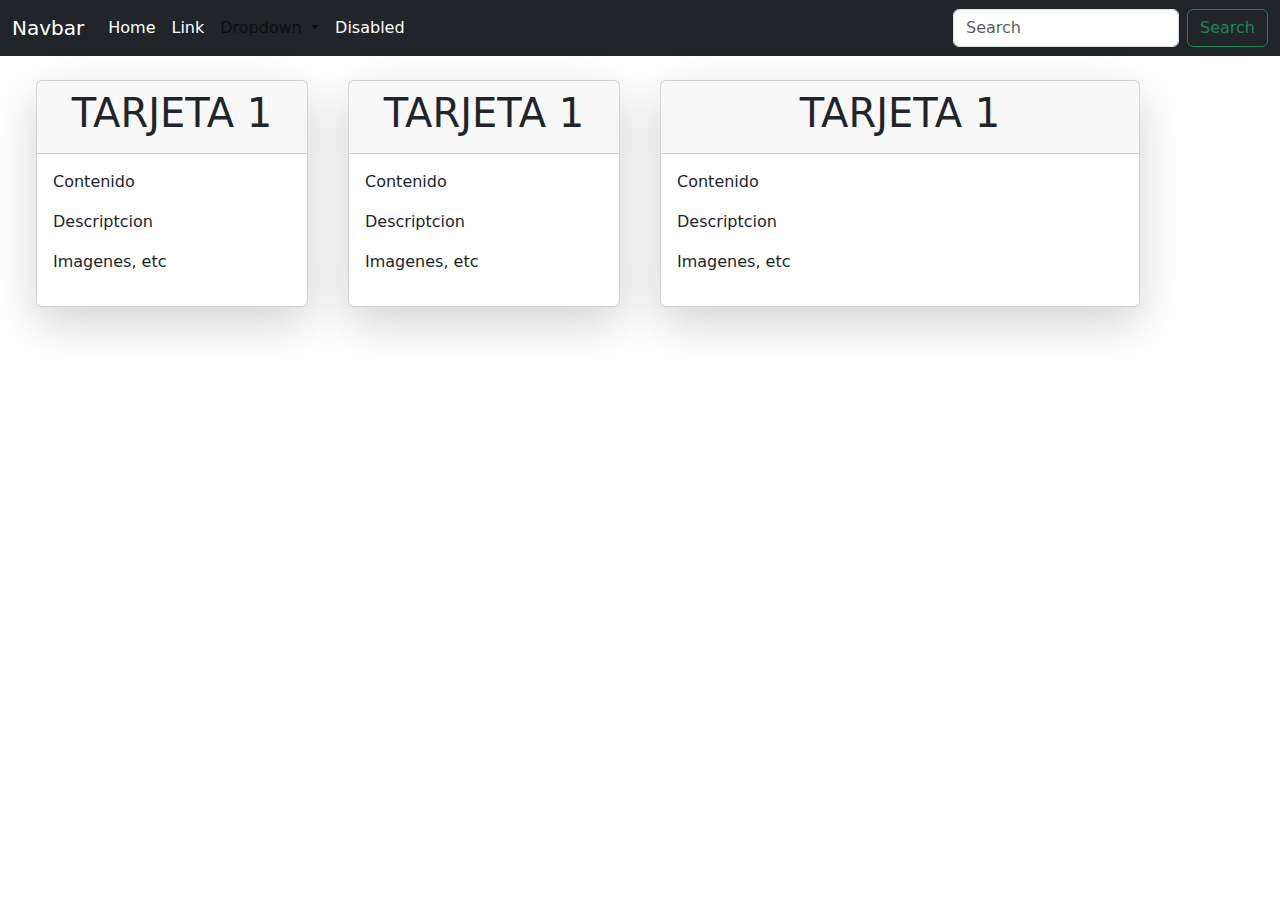
<file: bootstrap/index.html>
<!DOCTYPE html>
<html lang="es">
<head>
    <meta charset="UTF-8">
    <meta http-equiv="X-UA-Compatible" content="IE=edge">
    <meta name="viewport" content="width=device-width, initial-scale=1.0">
    <link rel="stylesheet" href="https://cdn.jsdelivr.net/npm/bootstrap@5.2.0-beta1/dist/css/bootstrap.min.css">
    <title>Bootstrap</title>
</head>
<body>

    <nav class="navbar navbar-expand-lg bg-dark">
        <div class="container-fluid">
          <a class="navbar-brand text-white" href="#">Navbar</a>
          <button class="navbar-toggler" type="button" data-bs-toggle="collapse" data-bs-target="#navbarSupportedContent" aria-controls="navbarSupportedContent" aria-expanded="false" aria-label="Toggle navigation">
            <span class="navbar-toggler-icon"></span>
          </button>
          <div class="collapse navbar-collapse" id="navbarSupportedContent">
            <ul class="navbar-nav me-auto mb-2 mb-lg-0">
              <li class="nav-item">
                <a class="nav-link active text-white" aria-current="page" href="#">Home</a>
              </li>
              <li class="nav-item">
                <a class="nav-link text-white" href="#">Link</a>
              </li>
              <li class="nav-item dropdown">
                <a class="nav-link dropdown-toggle" href="#" id="navbarDropdown" role="button" data-bs-toggle="dropdown" aria-expanded="false">
                  Dropdown
                </a>
                <ul class="dropdown-menu" aria-labelledby="navbarDropdown">
                  <li><a class="dropdown-item" href="#">Action</a></li>
                  <li><a class="dropdown-item" href="#">Another action</a></li>
                  <li><hr class="dropdown-divider"></li>
                  <li><a class="dropdown-item" href="#">Something else here</a></li>
                </ul>
              </li>
              <li class="nav-item">
                <a class="nav-link disabled text-white">Disabled</a>
              </li>
            </ul>
            <form class="d-flex" role="search">
              <input class="form-control me-2" type="search" placeholder="Search" aria-label="Search">
              <button class="btn btn-outline-success" type="submit">Search</button>
            </form>
          </div>
        </div>
    </nav>


    <div class="row rounded m-3">
        <div class="col-md-3">
            <div class="card m-2 shadow-lg">
                <div class="card-header">
                    <h1 class="text-center">TARJETA 1</h1>
                </div>
                <div class="card-body">
                    <p>Contenido</p>
                    <p>Descriptcion</p>
                    <p>Imagenes, etc</p>
                </div>
            </div>
        </div>

        <div class="col-md-3">
            <div class="card m-2 shadow-lg">
                <div class="card-header">
                    <h1 class="text-center">TARJETA 1</h1>
                </div>
                <div class="card-body">
                    <p>Contenido</p>
                    <p>Descriptcion</p>
                    <p>Imagenes, etc</p>
                </div>
            </div>
        </div>

        <div class="col-md-5">
            <div class="card m-2 shadow-lg">
                <div class="card-header">
                    <h1 class="text-center">TARJETA 1</h1>
                </div>
                <div class="card-body">
                    <p>Contenido</p>
                    <p>Descriptcion</p>
                    <p>Imagenes, etc</p>
                </div>
            </div>
        </div>

        


    </div>


    

    <script src="https://cdn.jsdelivr.net/npm/bootstrap@5.2.0-beta1/dist/js/bootstrap.bundle.min.js"></script>
</body>
</html>
</file>
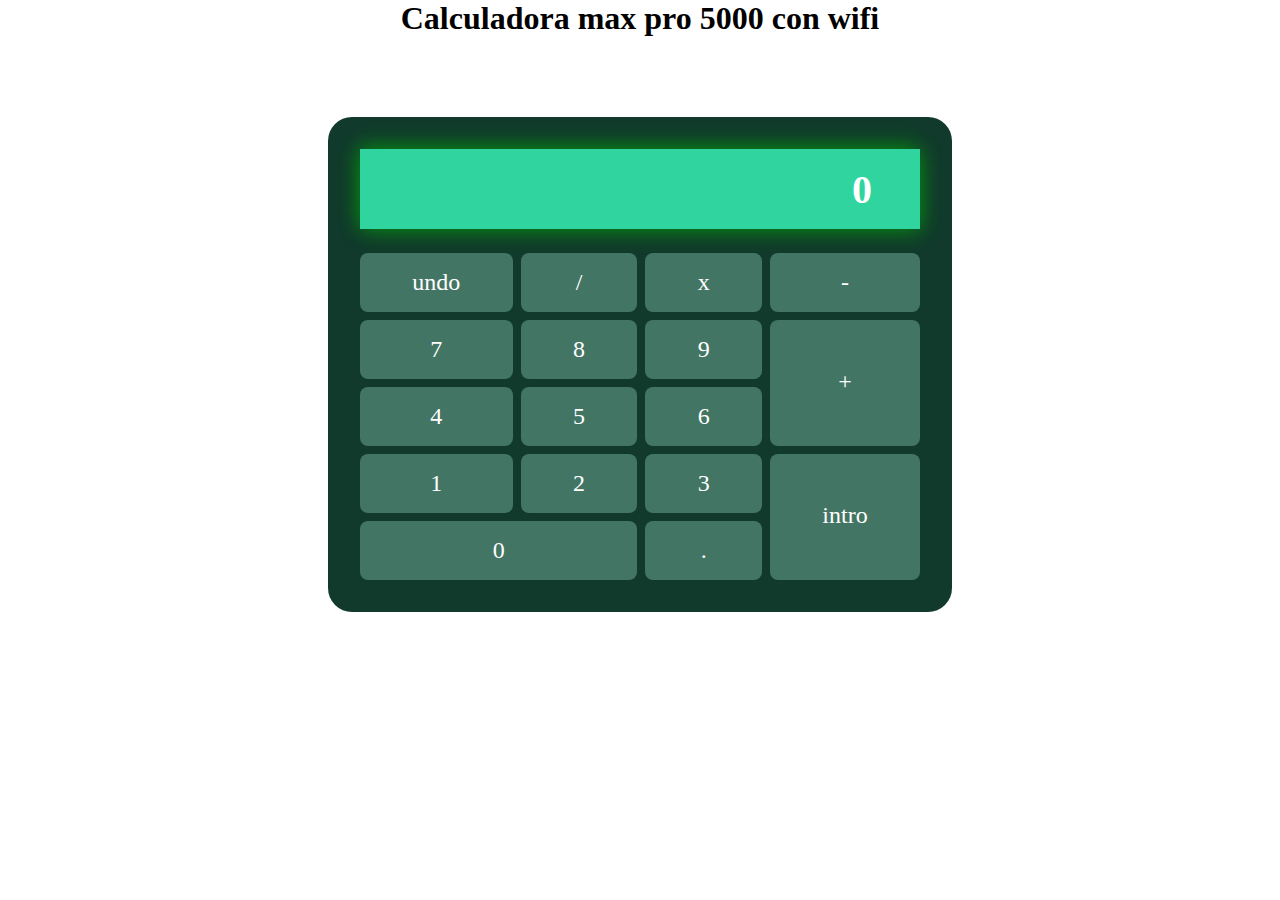
<file: calculadora/index.html>
<!DOCTYPE html>
<html lang="es">
<head>
    <meta charset="UTF-8">
    <meta http-equiv="X-UA-Compatible" content="IE=edge">
    <meta name="viewport" content="width=device-width, initial-scale=1.0">
    <link rel="stylesheet" href="./src/app.css">
    <title>Calculadora max pro</title>
</head>
<body>

    <h1>Calculadora max pro 5000 con wifi</h1>

    <div class="calc">

        <div class="pant"  > <h3 id="result"  >0</h3> </div>

        <div class="but">undo</div>
        <div class="but">/</div>
        <div class="but">x</div>
        <div class="but">-</div>

        <div class="but">7</div>
        <div class="but">8</div>
        <div class="but">9</div>

        <div class="but plus">+</div>

        <div class="but">4</div>
        <div class="but">5</div>
        <div class="but">6</div>

        <div class="but intro">intro</div>

        <div class="but">1</div>
        <div class="but">2</div>
        <div class="but">3</div>

        <div class="but zero">0</div>
        <div class="but">.</div>

    </div>
    

    <script src="./src/app.js"></script>
</body>
</html>
</file>
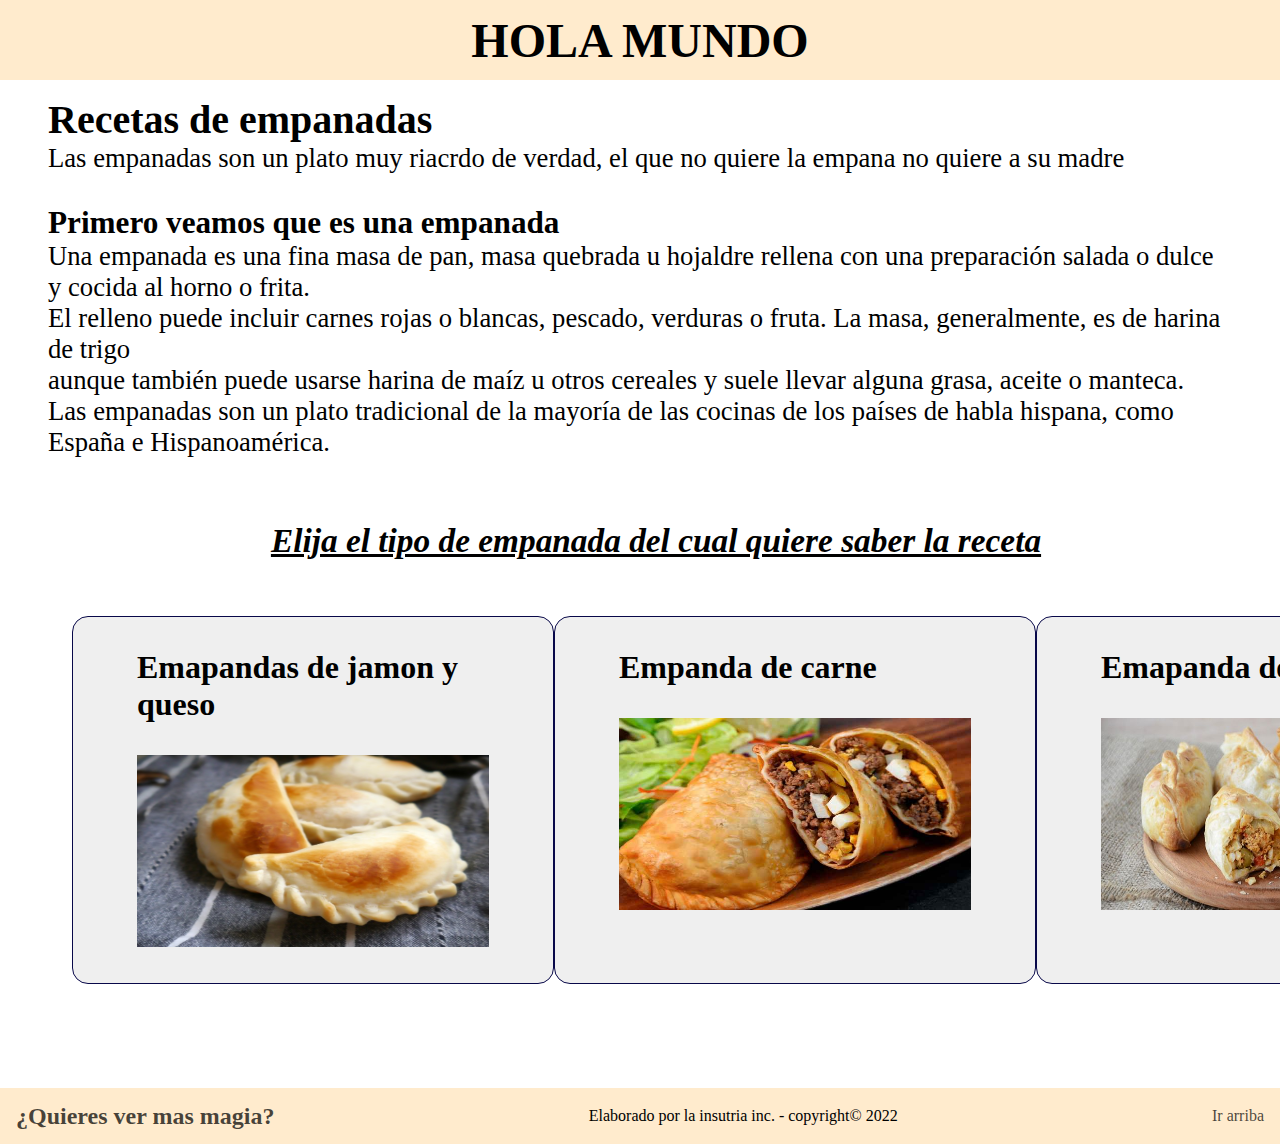
<file: primerapagina/index.html>
<!DOCTYPE html>
<html lang="es">
<head>                         
    
    <meta charset="UTF-8">
    <meta http-equiv="X-UA-Compatible" content="IE=edge">
    <meta name="viewport" content="width=device-width, initial-scale=1.0">
    <link rel="stylesheet" href="./css/app.css">
    <title>Mi primera página</title>
</head>
<body>
<!--Cabecera-->
    <header class="header-index" >

        <h1>HOLA MUNDO</h1>

    </header>
<!--Fin Cabecera-->

<!--Cuerpo-->
<!-- Texto plano-->
    <main>
        <section class="section-intro" >
                
            <h2>Recetas de empanadas</h2>
            <p>Las empanadas son un plato muy riacrdo de verdad, el que no quiere la empana no quiere a su madre</p> <br>
            <h3>Primero veamos que es una empanada</h3> 
            <p> Una empanada es una fina masa de pan, masa quebrada u hojaldre rellena con una preparación salada o dulce y cocida al horno o frita. <br>
                El relleno puede incluir carnes rojas o blancas, pescado, verduras o fruta. La masa, generalmente, es de harina de trigo <br>
                aunque también puede usarse harina de maíz u otros cereales y suele llevar alguna grasa, aceite o manteca. <br>
                Las empanadas son un plato tradicional de la mayoría de las cocinas de los países de habla hispana, como España e Hispanoamérica.</p>
                    
        </section >
                <!-- Fin texto plano -->
                
                <!-- Listas de texto con imagenes de hipervinculo-->
                <!-- Lista no ordenada-->
    
        <section class="section-menu" >
            <h2 >Elija el tipo de empanada del cual quiere saber la receta</h2>
        
                <ul>
                    <li>
                        <h1 class="content-list" >Emapandas de jamon y queso</h1>
                        <a class="content-list  "  href="./emp_jamonyqueso.html"><img class="image"  src="./src/img/emapandasjamonyqueso.jpg" alt="Imagen de empanads de jamón y queso"></a> 
                    </li>
                    <li>
                         
                    <h1 class="content-list" >Empanda de carne</h1>
                        <a  class="content-list " href="./emp_carne.html"> <img   class="image"  src="./src/img/empanadasdecarne.jpg" alt="Imagen de empanda de carne"> </a>
                    </li>
                    <li>
                        <h1 class="content-list" >Emapanda de pollo</h1>
                        <a class="content-list " href="./emp_pollo.html"> <img  class="image" src="./src/img/empanadadepollo.jpg" alt="Imagen de empanada de pollo" > </a>
                    </li> 
            </ul>
        </section>
            <!-- Fin de la lista no ordenada-->
    </main>
    <!--fin Cuerpo-->
    <!--Fin de listas de texto-->

    <!--Pie de pagina-->
    <footer>

        <div>
            <a href="./magia.html"><h2>¿Quieres ver mas magia?</h2></a>
        </div>
        <div>
            <!-- <audio controls src="./src/audio/alex zurdo - 07 el semaforo.mp3"></audio> -->
            <p>Elaborado por la insutria inc. - copyright© 2022</p>
        </div>
        
        <a href="./index.html">Ir arriba</a>
    
    </footer>



</body>
</html>
</file>
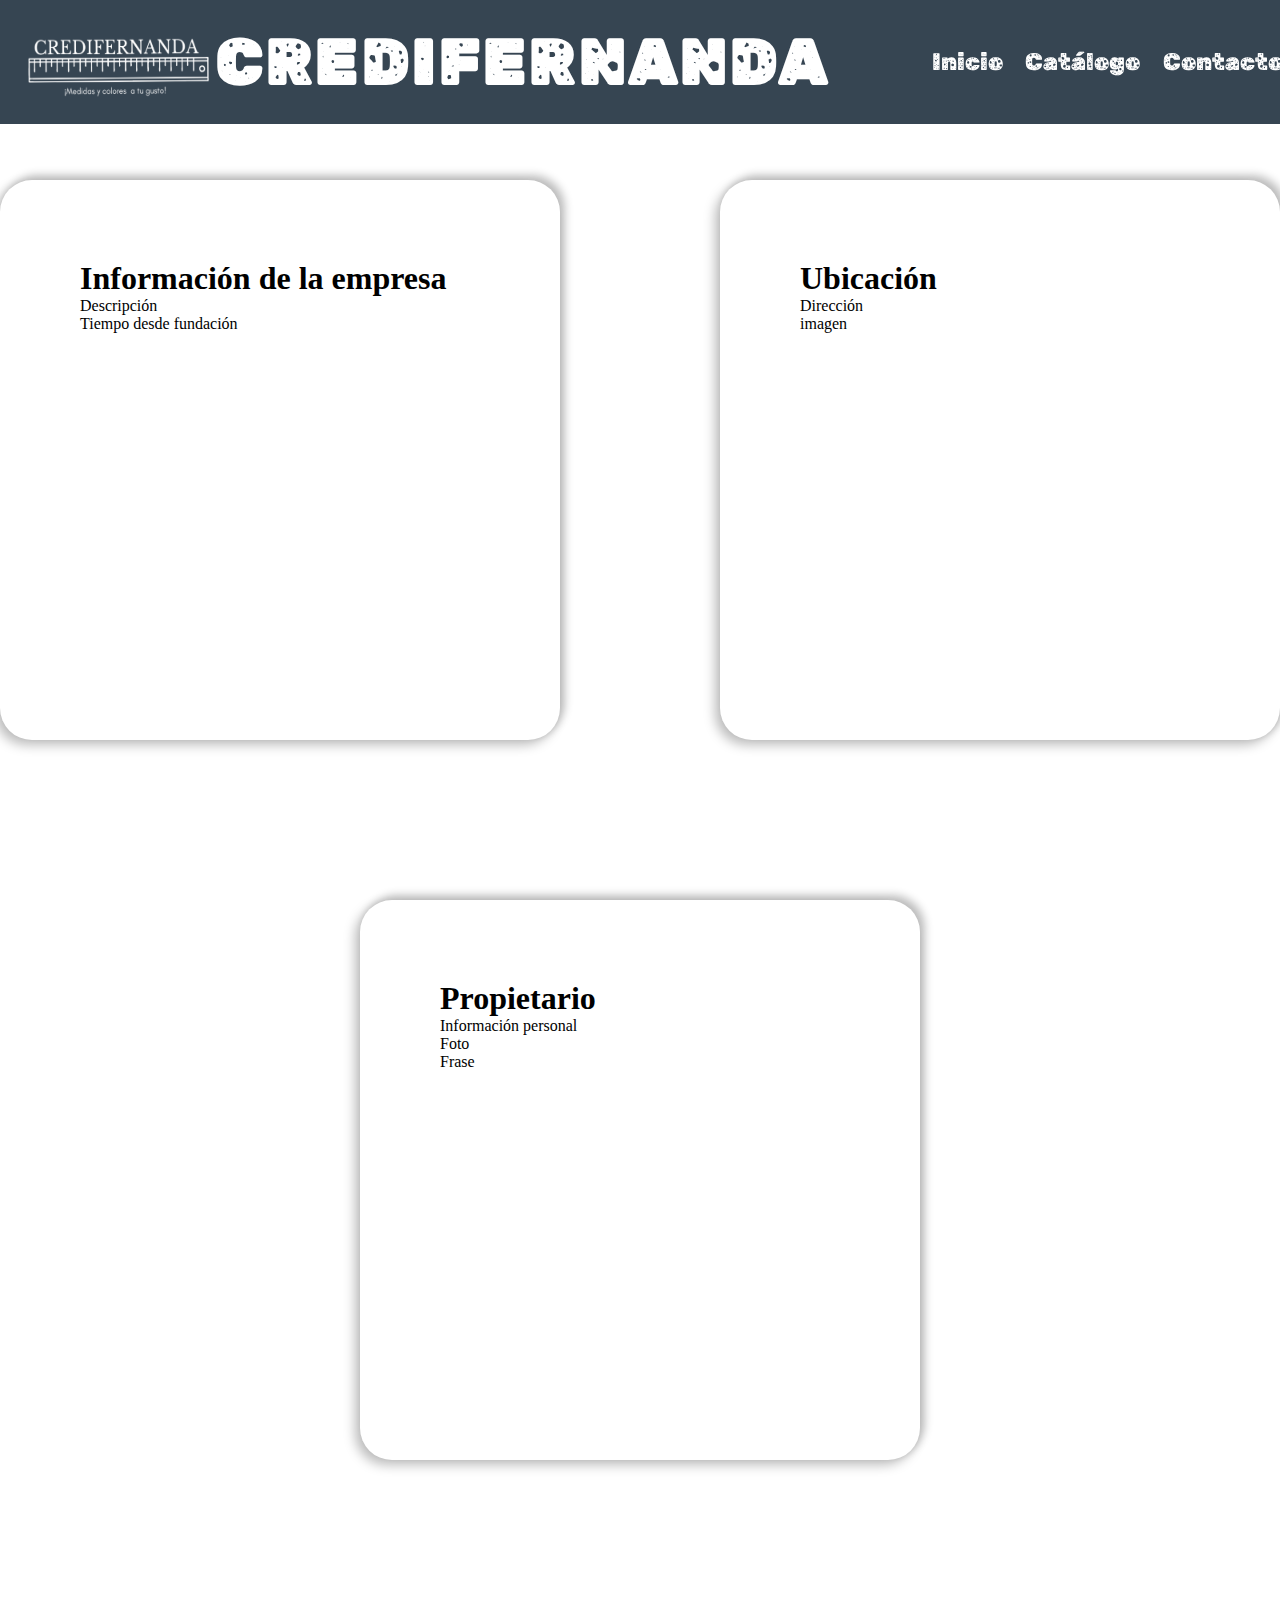
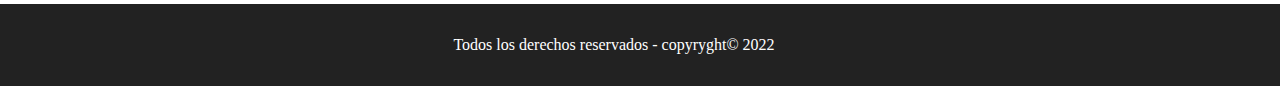
<file: segundapractica/index.html>
<!--Prática 02 tablas - formularios - estilos


REQUERIMIENTOS: 

1)- Crear una página web para una empresa de venta de muebles que contenga lo siguiente:

    -Una página de inicio, donde muestra información general de la empresa, productos, propietario, ubicación, etc.
    -Una página donde muestre el catalogo de muebles y su respectiva información, medidas, descripción, precio y métodos de pago.
    dentro de una tabla.
    -una página de contacto que contenga un formulario para enviarle un mensaje al dueño o encargado.

2)- Subir la página a github y publicarla con github pages. 


-->


<!DOCTYPE html>
<html lang="es">
<head>
    <meta charset="UTF-8">
    <meta http-equiv="X-UA-Compatible" content="IE=edge">
    <meta name="viewport" content="width=device-width, initial-scale=1.0">
    <link rel="preconnect" href="https://fonts.googleapis.com">
    <link rel="preconnect" href="https://fonts.gstatic.com" crossorigin>
    <link href="https://fonts.googleapis.com/css2?family=Rubik+Moonrocks&display=swap" rel="stylesheet">
    <link rel="stylesheet" href="./css/app.css">
    <title>Credifernanda</title>
</head>
<body>
    
    <!--Header -> generalmente se colocan los links de navegación, el logo y el slogan -->
    <header role="banner">

       
        <!-- inicio logo-->
        <a href="#"><img src="./assets/img/logo.png" alt="logo"></a>
        
        <!--Fin logo-->
        
        <!--logo de video-->
        
        <h1>CREDIFERNANDA</h1>
                

        <!--logo de video-->
        <!-- Inicio de navegación-->
      
        <nav>
            <ul>
                <li><a href="#">Inicio</a></li>
                <li><a href="./catalogo.html"> Catálogo</a></li>
                <li><a href="./contacto.html">Contacto</a></li>
            </ul>
        </nav>   
            
        
        <!--Fin de navegación-->

    </header>
    <!--Fin del header-->


    <main>
        <div class="section-container-first" >
            <section>
    
                <h1>Información de la empresa</h1>
                <article>Descripción</article>
                <article>Tiempo desde fundación</article>
    
            </section>
    
            <section >
                <h1>Ubicación</h1>
                <article>Dirección</article>
                <article>imagen</article>
            </section>
        </div>

        <div class="section-container-second" >
            <section class="center">
                <h1>Propietario</h1>
                <article>Información personal</article>
                <article>Foto</article>
                <article>Frase</article>
            </section>
        </div>
        
        
    </main>
    
    <footer>
        <p>Todos los derechos reservados - copyryght© 2022</p>
        
        <div>
            <a href="#">Ir arriba</a>
        </div>
    </footer>
    
</body>
</html>
</file>
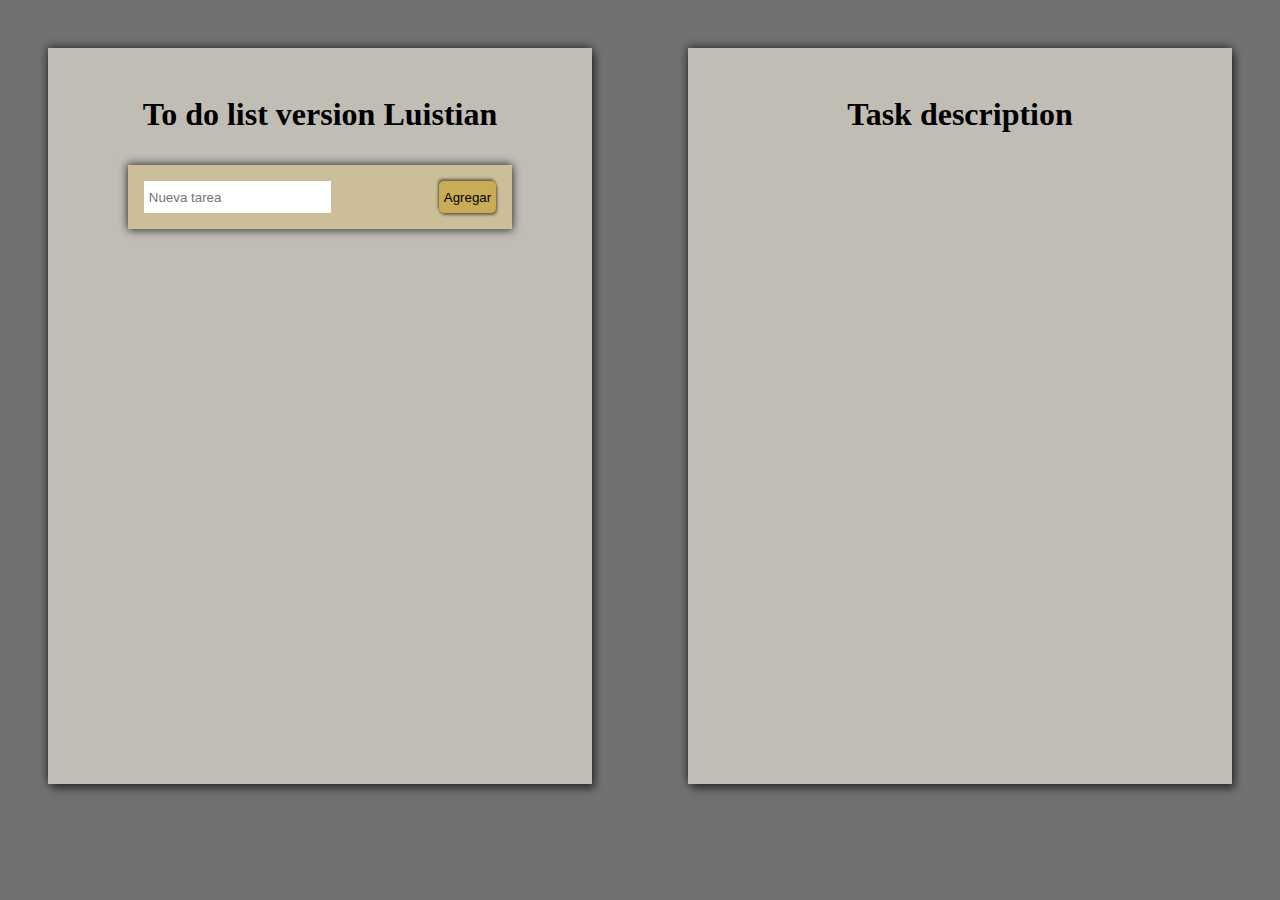
<file: todolist/index.html>
<!DOCTYPE html>
<html lang="es">
<head>
    <meta charset="UTF-8">
    <meta http-equiv="X-UA-Compatible" content="IE=edge">
    <meta name="viewport" content="width=device-width, initial-scale=1.0">
    <link rel="stylesheet" href="./src/css/app.css">
    <title>To do list</title>
</head>
<body>

    
    <div id="root">
        <div class="container-one">
            <h1>To do list version Luistian</h1>

            <div id="tasks">

            </div>

            <div class="add-task">
                <input type="text" id="add-task" placeholder="Nueva tarea">
                <button class="btn-add" id="btn-add">Agregar</button>
            </div>

        </div>

        <div class="container-two">
            <h1>Task description</h1>
        </div>
    </div>

    <script src="./src/js/app.js"></script>
</body>
</html>
</file>
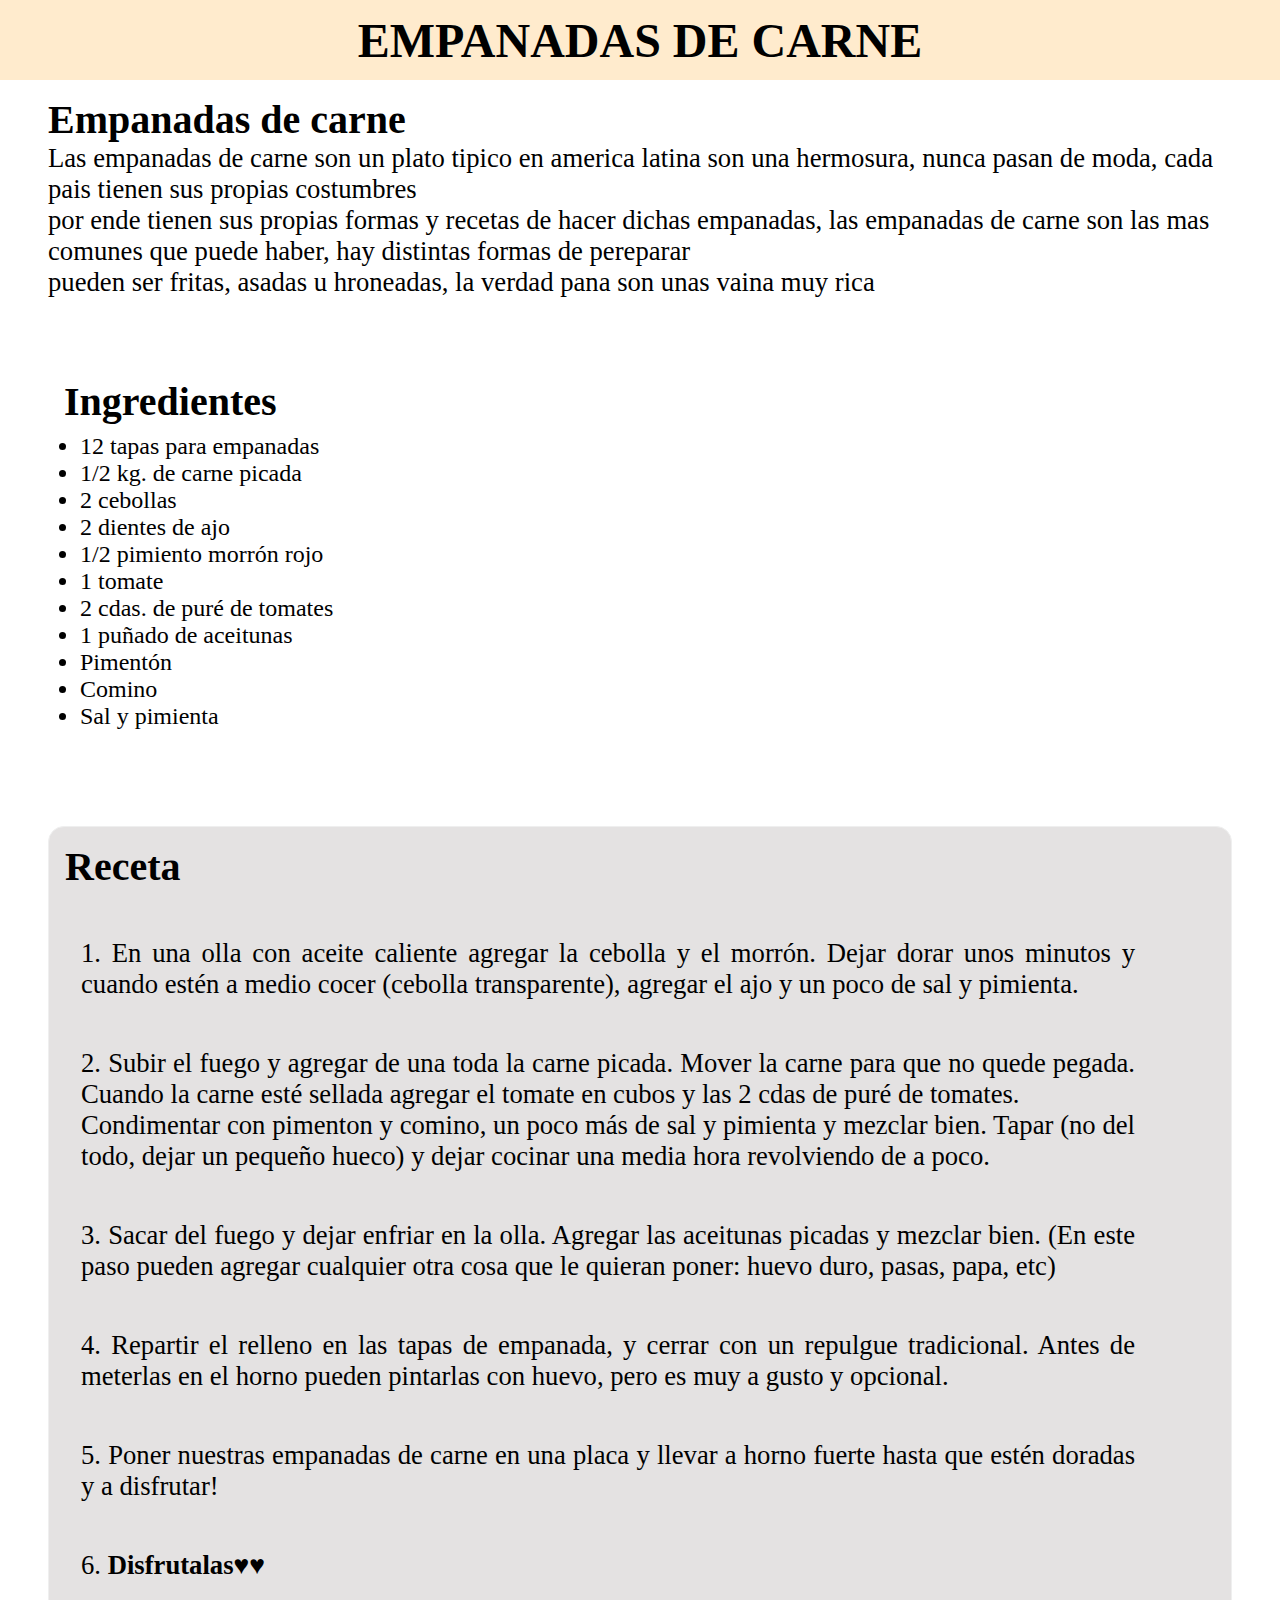
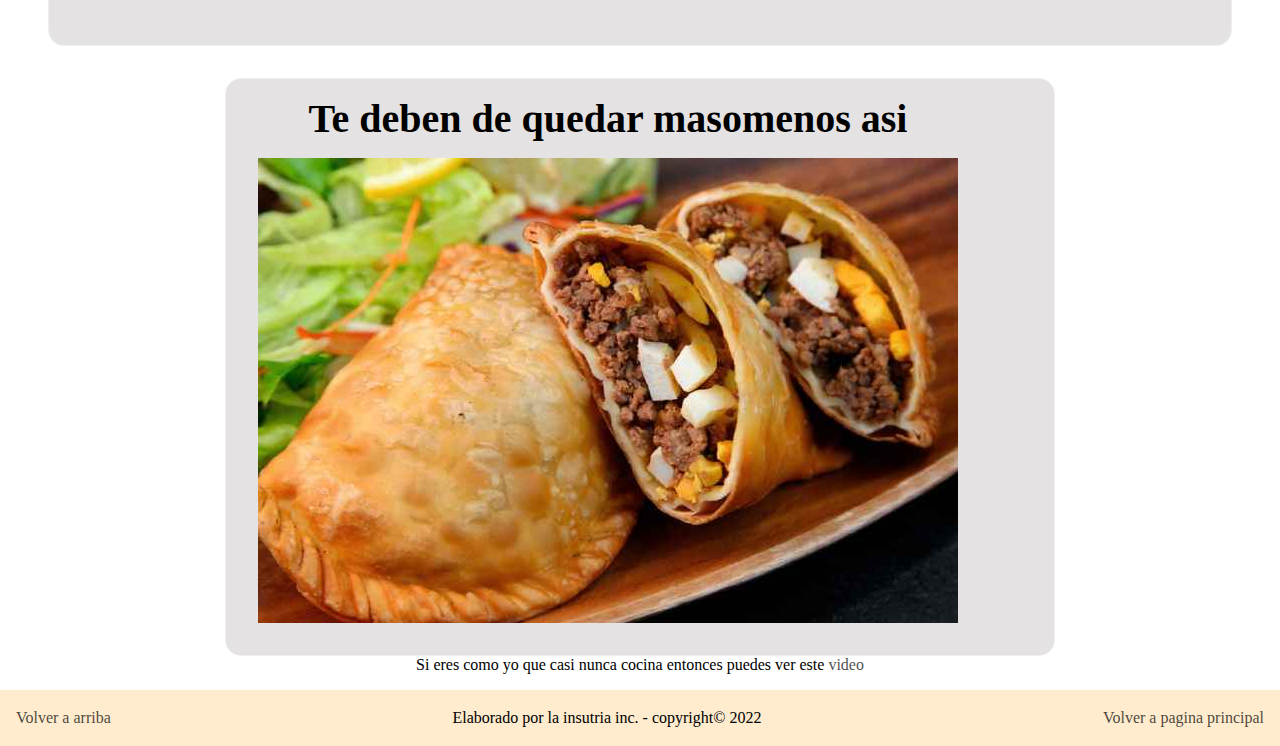
<file: primerapagina/emp_carne.html>
<!DOCTYPE html>
<html lang="es">
<head>
    <meta charset="UTF-8">
    <meta http-equiv="X-UA-Compatible" content="IE=edge">
    <meta name="viewport" content="width=device-width, initial-scale=1.0">
    <link rel="stylesheet" href="./css/app.css">
    <title>Empanadas de carne</title>
    
</head>
<!--Texto plano, reseña de este tipo de empanadas-->
<body>
    <!--Cabecera-->
    <header class="header-index" >

        <h1>EMPANADAS DE CARNE</h1>
        
    </header>
<!--Fin Cabecera-->

<main class="main-patty">

    <section class="section-intro">
        <h1 id="1a" class="title-section" >Empanadas de carne</h1>
        <p>Las empanadas de carne son un plato tipico en america latina son una hermosura, nunca pasan de moda, cada pais tienen sus propias costumbres <br>
        por ende tienen sus propias formas y recetas de hacer dichas empanadas, las empanadas de carne son las mas comunes que puede haber, hay distintas formas de pereparar <br>
        pueden ser fritas, asadas u hroneadas, la verdad pana son unas vaina muy rica</p>
        <!--Fin texto plano, reseña de este tipo de empanadas-->
    </section>
    
    <!--Lista no ordenada para ingredientes-->

    <section class="section-patty-ingredients" >

        <h2 class="title-section" >Ingredientes</h2>
        <ul>
            <li>12 tapas para empanadas</li>
            <li>1/2 kg. de carne picada</li>
            <li>2 cebollas</li>
            <li>2 dientes de ajo</li>
            <li>1/2 pimiento morrón rojo</li>
            <li>1 tomate</li>
            <li>2 cdas. de puré de tomates</li>
            <li>1 puñado de aceitunas</li>
            <li>Pimentón</li>   
            <li>Comino</li> 
            <li>Sal y pimienta</li> 
        </ul>
        <!--Fin de lista no ordenada para ingredientes-->

    </section>
    
    <section class="section-patty-prescription" >

        <!--Lista ordenada algorimto empandas de jamon y queso-->
        <h2 class="title-section" title="pasos a seguir" >Receta</h2>
        <ol>
            <li>En una olla con aceite caliente agregar la cebolla y el morrón. Dejar dorar unos minutos y cuando estén a medio cocer (cebolla transparente), agregar el ajo y un poco de sal y pimienta.</li>
            <li>Subir el fuego y agregar de una toda la carne picada. Mover la carne para que no quede pegada. Cuando la carne esté sellada agregar el tomate en cubos y las 2 cdas de puré de tomates.<br> 
                Condimentar con pimenton y comino, un poco más de sal y pimienta y mezclar bien. Tapar (no del todo, dejar un pequeño hueco) y dejar cocinar una media hora revolviendo de a poco.</li>  
            <li>Sacar del fuego y dejar enfriar en la olla. Agregar las aceitunas picadas y mezclar bien. (En este paso pueden agregar cualquier otra cosa que le quieran poner: huevo duro, pasas, papa, etc)</li> 
            <li>Repartir el relleno en las tapas de empanada,  y cerrar con un repulgue tradicional. Antes de meterlas en el horno pueden pintarlas con huevo, pero es muy a gusto y opcional.</li> 
            <li>Poner nuestras empanadas de carne en una placa y llevar a horno fuerte hasta que estén doradas y a disfrutar!</li> 
            <li><strong>Disfrutalas♥♥</strong></li>
        </ol>
        <!--Fin de lista ordenada algorimto empandas de jamon y queso-->
    </section>
</main>

<div class="end" >
        <section class="section-patty-help" >

            <div>
                <h3 class="title-section" >Te deben de quedar masomenos asi </h3>
                <!--imagen-->
                <img src="./src/img/empanadasdecarne.jpg" alt="Ocurrio un error">
                <!--imagen-->
            </div>               <!--Lo meto en un div porque si no los hipervinculos se ven al lado de la imagen-->
    
            <!--Hipervinculo a video tutorial-->
            <p>Si eres como yo que casi nunca cocina entonces puedes ver este <a href="https://www.youtube.com/watch?v=HH4ec5SUjro">video</a> </p>
            <!--Fin de hipervinculo a video tutorial-->
                
        </section>


</div>
    


<footer>

    <!--hipervinculos-->
    <a href="#1a">Volver a arriba</a>
    <div>
        <p>Elaborado por la insutria inc. - copyright© 2022</p>
    </div>
    <a href="./index.html">Volver a pagina principal</a>
    <!--hipervinculos-->

</footer>

</body>
</html>
</file>
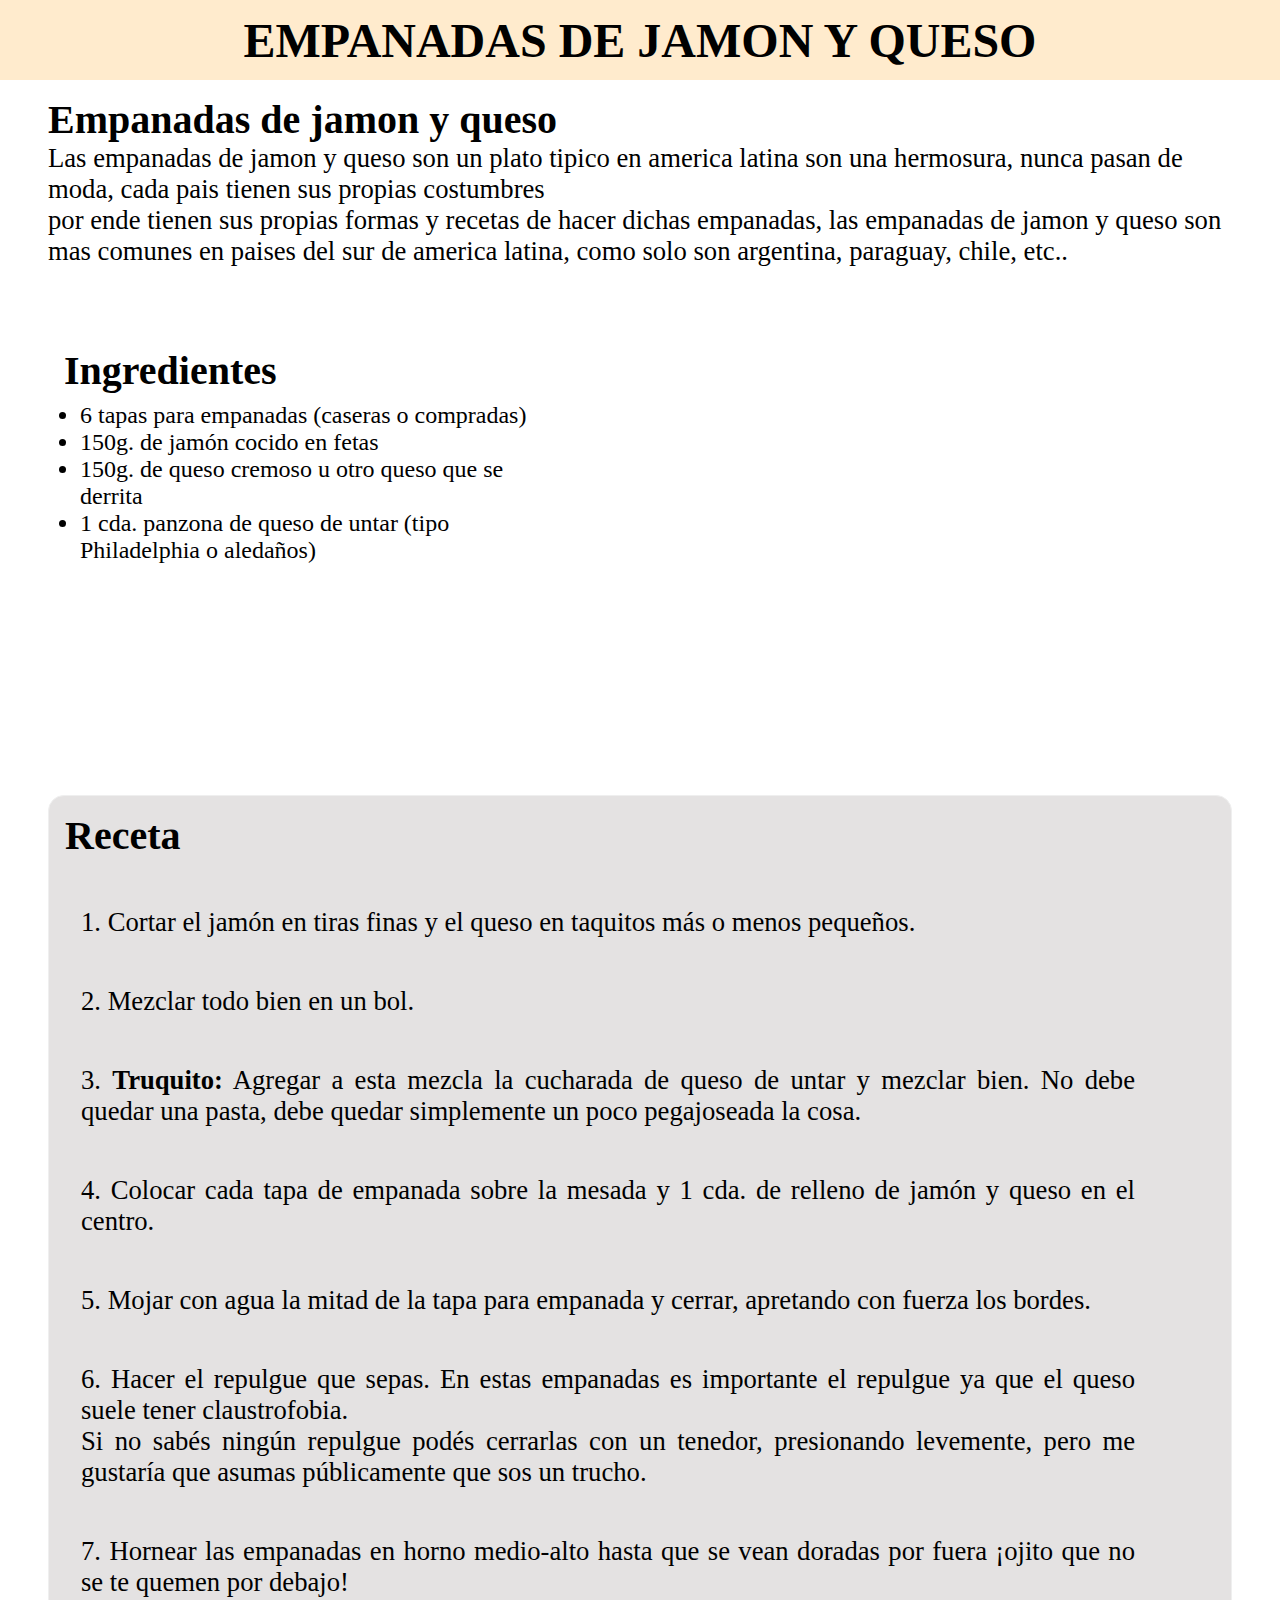
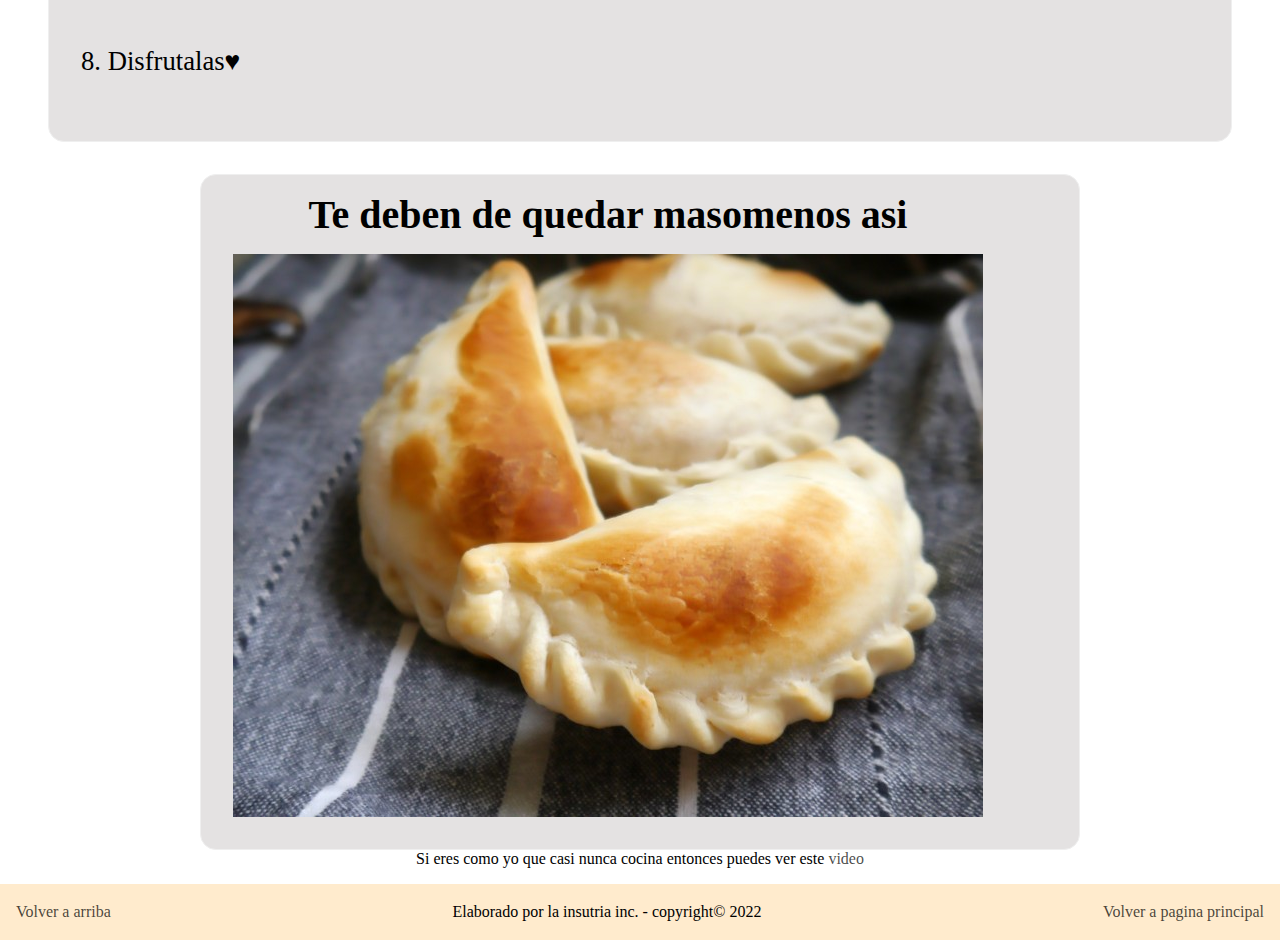
<file: primerapagina/emp_jamonyqueso.html>
<!DOCTYPE html>
<html lang="es">
<head>
    <meta charset="UTF-8">
    <meta http-equiv="X-UA-Compatible" content="IE=edge">
    <meta name="viewport" content="width=device-width, initial-scale=1.0">
    <link rel="stylesheet" href="./css/app.css">
    <title>Empanadas de jamon y queso</title>
</head>
<!--Texto plano, reseña de este tipo de empanadas-->
<body>
        <!--Cabecera-->
    <header class="header-index" >

        <h1>EMPANADAS DE JAMON Y QUESO</h1>
    
    </header>
    <!--Fin Cabecera-->

    <main class="main-patty" >
        <section class="section-intro">
                    <h1  class="title-section" id="1a" >Empanadas de jamon y queso</h1>
                    <p>Las empanadas de jamon y queso son un plato tipico en america latina son una hermosura, nunca pasan de moda, cada pais tienen sus propias costumbres <br>
                    por ende tienen sus propias formas y recetas de hacer dichas empanadas, las empanadas de jamon y queso son mas comunes en paises del sur de america latina, como solo son argentina, paraguay, chile, etc..</p>
                <!--Fin texto plano, reseña de este tipo de empanadas-->
        </section>
        
        <section class="section-patty-ingredients">
            <!--Lista no ordenada para ingredientes-->
                <h2 class="title-section" >Ingredientes</h2>
                <ul>
                    <li>6 tapas para empanadas (caseras o compradas)</li>
                    <li>150g. de jamón cocido en fetas</li>
                    <li>150g. de queso cremoso u otro queso que se derrita</li>
                    <li>1 cda. panzona de queso de untar (tipo Philadelphia o aledaños)</li>
                </ul>
            <!--Fin de lista no ordenada para ingredientes-->
        </section>


        <section class="section-patty-prescription">
            <!--Lista ordenada algorimto empandas de jamon y queso-->
                <h2 class="title-section" title="pasos a seguir" >Receta</h2>
                <ol>
                    <li>Cortar el jamón en tiras finas y el queso en taquitos más o menos pequeños.</li>
                    <li>Mezclar todo bien en un bol.</li>
                    <li> <strong>Truquito:</strong>  Agregar a esta mezcla la cucharada de queso de untar y mezclar bien. No debe quedar una pasta, debe quedar simplemente un poco pegajoseada la cosa.</li>
                    <li>Colocar cada tapa de empanada sobre la mesada y 1 cda. de relleno de jamón y queso en el centro.</li>
                    <li>Mojar con agua la mitad de la tapa para empanada y cerrar, apretando con fuerza los bordes.</li>
                    <li>Hacer el repulgue que sepas. En estas empanadas es importante el repulgue ya que el queso suele tener claustrofobia. <br>
                         Si no sabés ningún repulgue podés cerrarlas con un tenedor, presionando levemente, pero me gustaría que asumas públicamente que sos un trucho.</li>
                    <li>Hornear las empanadas en horno medio-alto hasta que se vean doradas por fuera ¡ojito que no se te quemen por debajo!</li>
                    <li>Disfrutalas♥</li>
                </ol>
            <!--Fin de lista ordenada algorimto empandas de jamon y queso-->
        </section>

    </main>
    <div class="end" >
        <section class="section-patty-help" >

            <div>
                <h3 class="title-section" >Te deben de quedar masomenos asi </h3>
                <!--imagen-->
                <img src="./src/img/emapandasjamonyqueso.jpg" alt="Ocurrio un error">
                <!--imagen-->
            </div>               <!--Lo meto en un div porque si no los hipervinculos se ven al lado de la imagen-->
    
            <!--Hipervinculo a video tutorial-->
            <p>Si eres como yo que casi nunca cocina entonces puedes ver este <a href="https://www.youtube.com/watch?v=OfFv4YDgK3Y" target="_blank">video</a> </p>
            <!--Fin de hipervinculo a video tutorial-->
            
        </section>
    </div>




<footer>

    <!--hipervinculos-->
    <a href="#1a">Volver a arriba</a>
    <div>
        <p>Elaborado por la insutria inc. - copyright© 2022</p>
    </div>
    <a href="./index.html">Volver a pagina principal</a>
    <!--hipervinculos-->

</footer>

</body>
</html>
</file>
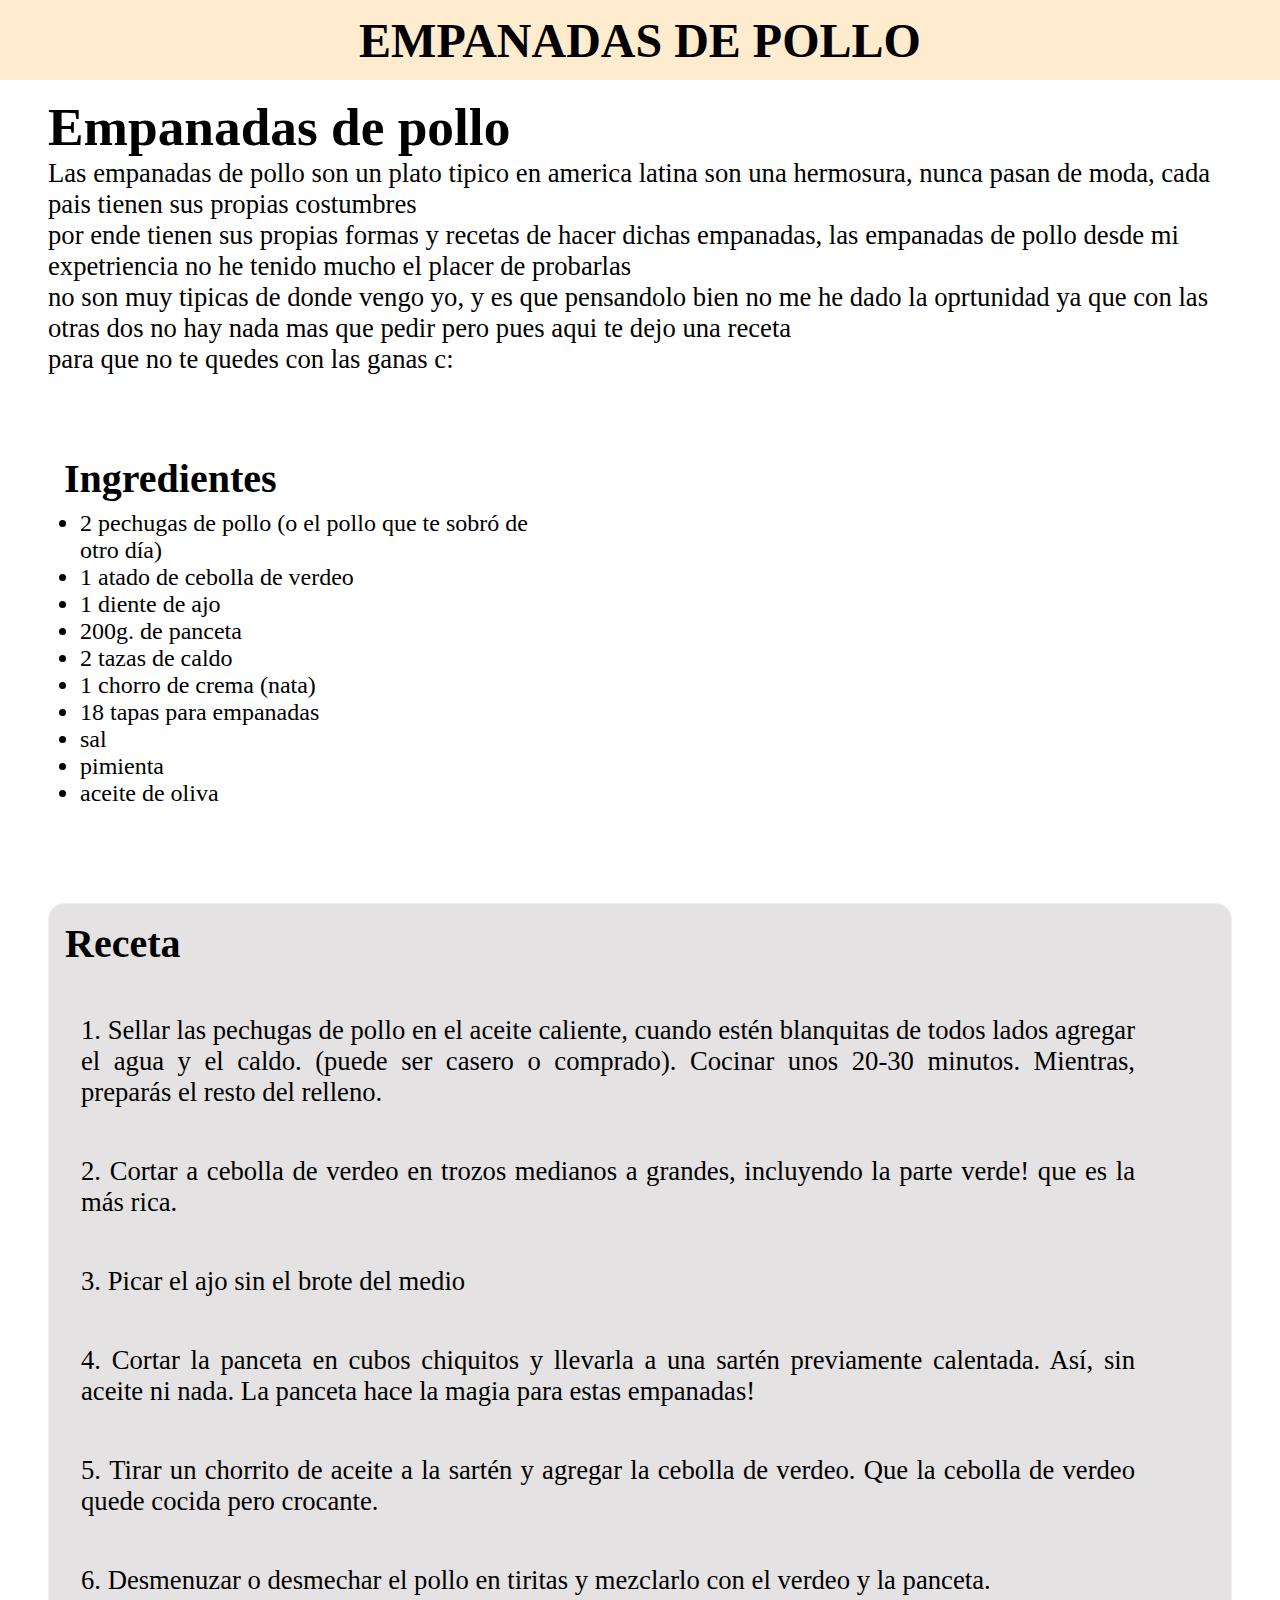
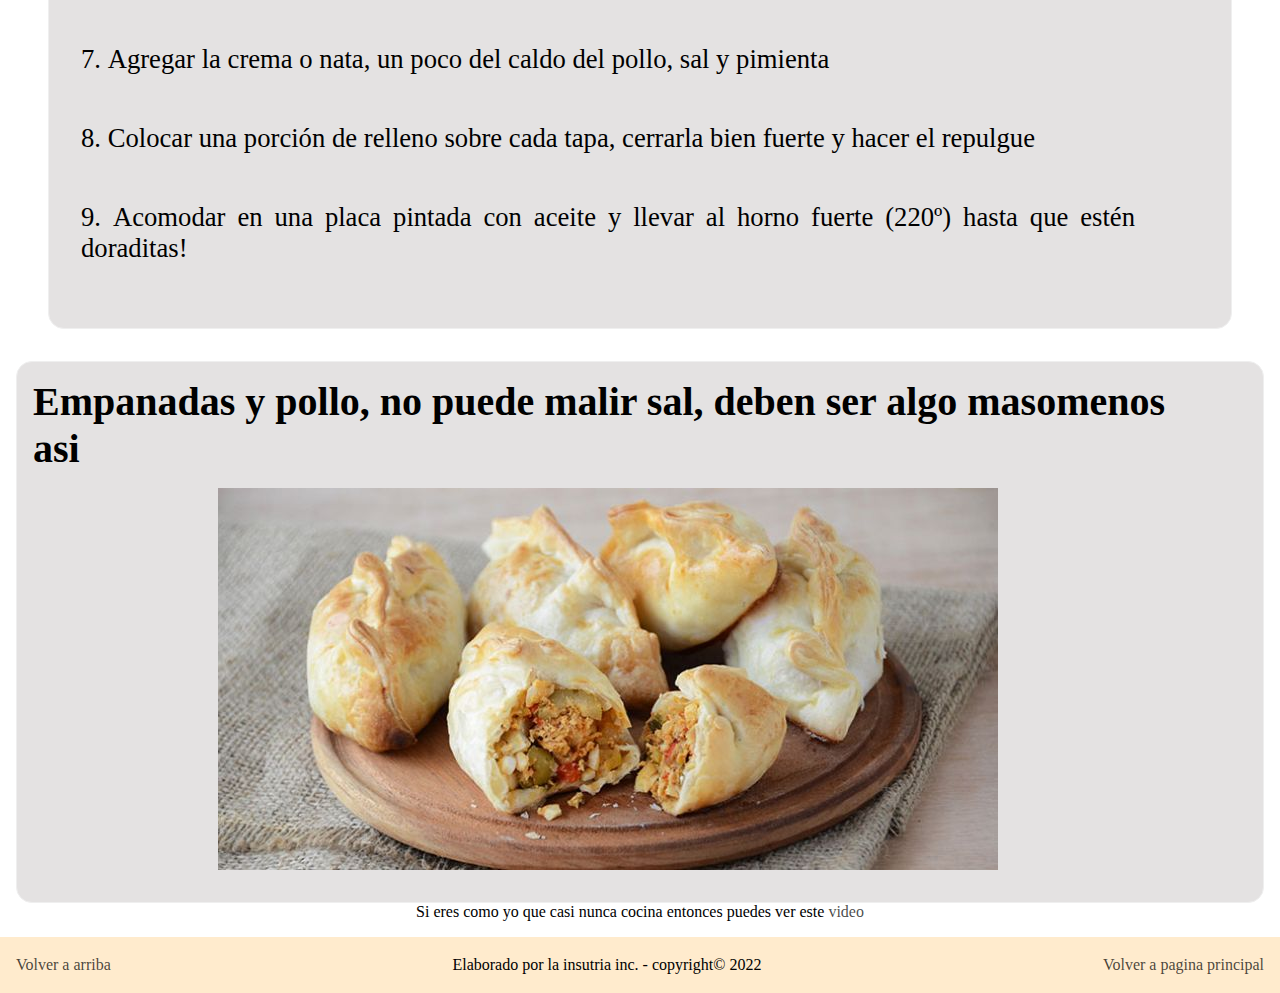
<file: primerapagina/emp_pollo.html>
<!DOCTYPE html>
<html lang="es">
<head>
    <meta charset="UTF-8">
    <meta http-equiv="X-UA-Compatible" content="IE=edge">
    <meta name="viewport" content="width=device-width, initial-scale=1.0">
    <link rel="stylesheet" href="./css/app.css">
    <title>Empanadas de pollo</title>
</head>
<!--Texto plano, reseña de este tipo de empanadas-->
<body>
    <!--Cabecera-->
    <header class="header-index" >

        <h1>EMPANADAS DE POLLO</h1>

    </header>
    <!--Fin Cabecera-->
    
    <main class="main-patty" >
        
        <section class="section-intro">

            <h1 class="title-secetion" id="1a" >Empanadas de pollo</h1>
            <p>Las empanadas de pollo son un plato tipico en america latina son una hermosura, nunca pasan de moda, cada pais tienen sus propias costumbres <br>
            por ende tienen sus propias formas y recetas de hacer dichas empanadas, las empanadas de pollo desde mi expetriencia no he tenido mucho el placer de probarlas <br>
            no son muy tipicas de donde vengo yo, y es que pensandolo bien no me he dado la oprtunidad ya que con las otras dos no hay nada mas que pedir pero pues aqui te dejo una receta <br>
            para que no te quedes con las ganas c:</p>

        </section>
    <!--Fin texto plano, reseña de este tipo de empanadas-->


    <!--Lista no ordenada para ingredientes-->
        <section class="section-patty-ingredients">

            <h2 class="title-section" >Ingredientes</h2>
            <ul>
                <li>2 pechugas de pollo (o el pollo que te sobró de otro día)</li>
                <li> 1 atado de cebolla de verdeo</li>  
                <li> 1 diente de ajo</li> 
                <li>200g. de panceta</li>  
                <li>2 tazas de caldo</li> 
                <li>1 chorro de crema (nata)</li> 
                <li>18 tapas para empanadas</li> 
                <li>sal</li> 
                <li>pimienta</li> 
                <li>aceite de oliva</li> 
                
            </ul>
        </section>
    <!--Fin de lista no ordenada para ingredientes-->
    
    <section class="section-patty-prescription">

        <!--Lista ordenada algorimto empandas de jamon y queso-->
            <h2 class="title-section" title="pasos a seguir" >Receta</h2>
            <ol>
                <li>Sellar las pechugas de pollo en el aceite caliente, cuando estén blanquitas de todos lados agregar el agua y el caldo. (puede ser casero o comprado). Cocinar unos 20-30 minutos. Mientras, preparás el resto del relleno.</li>
                <li>Cortar a cebolla de verdeo en trozos medianos a grandes, incluyendo la parte verde! que es la más rica.</li>
                <li>Picar el ajo sin el brote del medio</li>
                <li>Cortar la panceta en cubos chiquitos y llevarla a una sartén previamente calentada. Así, sin aceite ni nada. La panceta hace la magia para estas empanadas!</li>
                <li>Tirar un chorrito de aceite a la sartén y agregar la cebolla de verdeo. Que la cebolla de verdeo quede cocida pero crocante.</li>
                <li>Desmenuzar o desmechar el pollo en tiritas y mezclarlo con el verdeo y la panceta.</li>
                <li>Agregar la crema o nata, un poco del caldo del pollo, sal y pimienta</li>
                <li>Colocar una porción de relleno sobre cada tapa, cerrarla bien fuerte y hacer el repulgue</li>
                <li>Acomodar en una placa pintada con aceite y llevar al horno fuerte (220º) hasta que estén doraditas!</li>
            </ol>
        <!--Fin de lista ordenada algorimto empandas de jamon y queso-->
        </section>
        
</main>
<div class="end">
    <section class="section-patty-help">

        <div>
            <h3 class="title-section" >Empanadas y pollo, no puede malir sal, deben ser algo masomenos asi </h3>
            <!--imagen-->
            <img src="./src/img/empanadadepollo.jpg" alt="Ocurrio un error"> 
            <!--imagen-->
        </div>
    
    <!--Hipervinculo a video tutorial-->
        <p>Si eres como yo que casi nunca cocina entonces puedes ver este <a href="https://www.youtube.com/watch?v=TUNPJKP9LI8">video</a> </p>
    <!--Fin de hipervinculo a video tutorial-->

    </section>
</div>


<footer>

    <!--hipervinculos-->
    <a href="#1a">Volver a arriba</a>
    <div>
        <p>Elaborado por la insutria inc. - copyright© 2022</p>
    </div>
    <a href="./index.html">Volver a pagina principal</a>
    <!--hipervinculos-->

</footer>

</body>
</html>
</file>
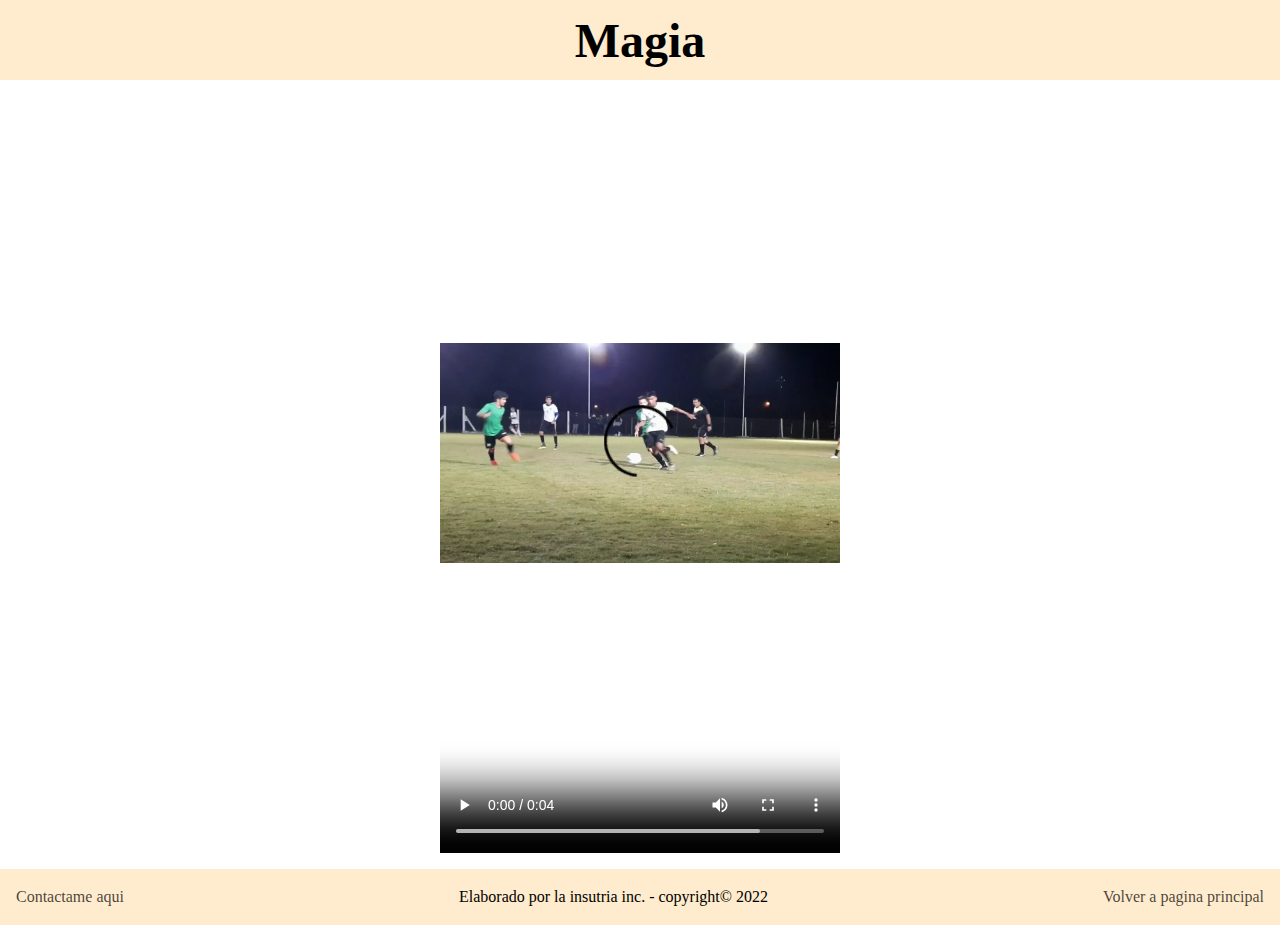
<file: primerapagina/magia.html>
<!DOCTYPE html>
<html lang="es">
<head>
    <meta charset="UTF-8">
    <meta http-equiv="X-UA-Compatible" content="IE=edge">
    <meta name="viewport" content="width=device-width, initial-scale=1.0">
    <link rel="stylesheet" href="./css/app.css">
    <title>Magia</title>
</head>
<!--Texto plano, reseña de este tipo de empanadas-->
<body>
    <!--Cabecera-->
    <header class="header-index" >
        
        <h1>Magia</h1>
        
    </header>
        <!--Fin Cabecera-->

    
    <section >
        
        <div class="magia" >
            <h1>Magia</h1>
            <video width="400" height="800" controls autoplay src="./src/video/WhatsApp Video 2021-04-28 at 12.23.01 AM.mp4"></video>
            
        </div>
        
    </section>
    
</main>

</div>


<footer>
    
    <!--hipervinculos-->
    <!--  <a href="#1a">Volver a arriba</a> -->
    <a href="mailto:luisjian948@gmail.com" target="_blank" >Contactame aqui</a>
    <div>
        <p>Elaborado por la insutria inc. - copyright© 2022</p>
    </div>
    <a href="./index.html">Volver a pagina principal</a>
    <!--hipervinculos-->
    
</footer>

</body>
</html>
</file>
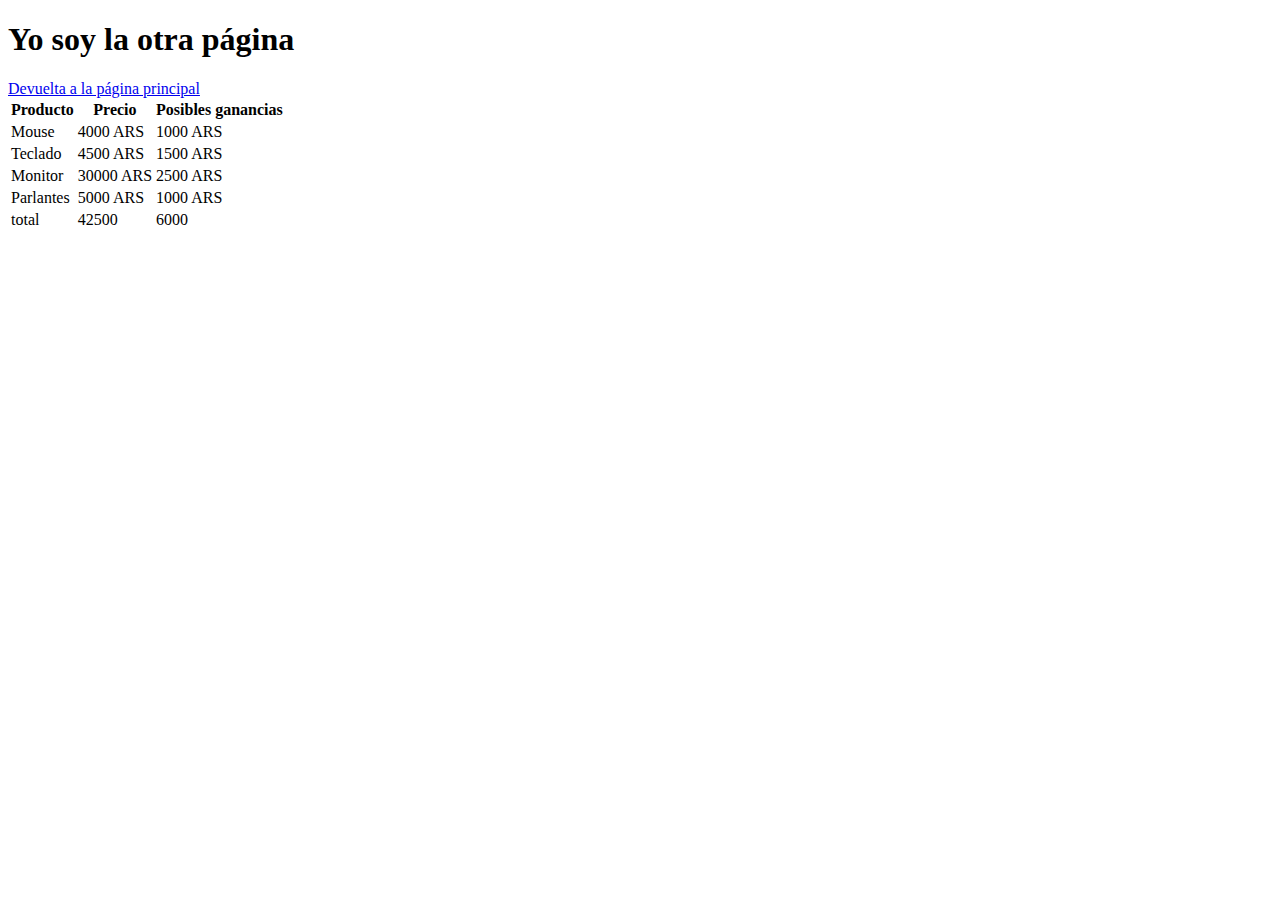
<file: primerapagina/otrapagina.html>
<!DOCTYPE html>
<html lang="en">
<head>
    <meta charset="UTF-8">
    <meta http-equiv="X-UA-Compatible" content="IE=edge">
    <meta name="viewport" content="width=device-width, initial-scale=1.0">
    <title>Otra página</title>
</head>
<body>
    <h1>Yo soy la otra página</h1>
    <a href="./index.html">Devuelta a la página principal</a>

    <!--Tabla-->
    <table>
        <!--Agrupa cabeceras-->
        <thead>
            <tr>  <!--Cabecera define columnas-->
                <th>Producto</th>
                <th>Precio</th>
                <th>Posibles ganancias</th>
            </tr>
        </thead>
        <!--Agrupa el contenido, las filas y las columnas -->
        <tbody> 
            <tr> <!-- son las filas <tr>-->
                <td>Mouse</td>
                <td>4000 ARS</td> <!--son las columnas <td> -->
                <td>1000 ARS</td>
            </tr>
            <tr>
                <td>Teclado</td>
                <td>4500 ARS</td>
                <td>1500 ARS</td>
            </tr>
            <tr>
                <td>Monitor</td>
                <td>30000 ARS</td>
                <td>2500 ARS</td>
            </tr>
           <tr>
                <td>Parlantes</td>
                <td>5000 ARS</td>
                <td>1000 ARS</td>
            </tr>
        </tbody>
        <!--pie de la tabla-->
        <tfoot>
            <td class="pie" >total</td>
            <td class="pie" >42500</td>
            <td class="pie" >6000</td>

        </tfoot>
        


        

        
    </table>


    <!-- fin de tabla-->
</body>
</html>
</file>
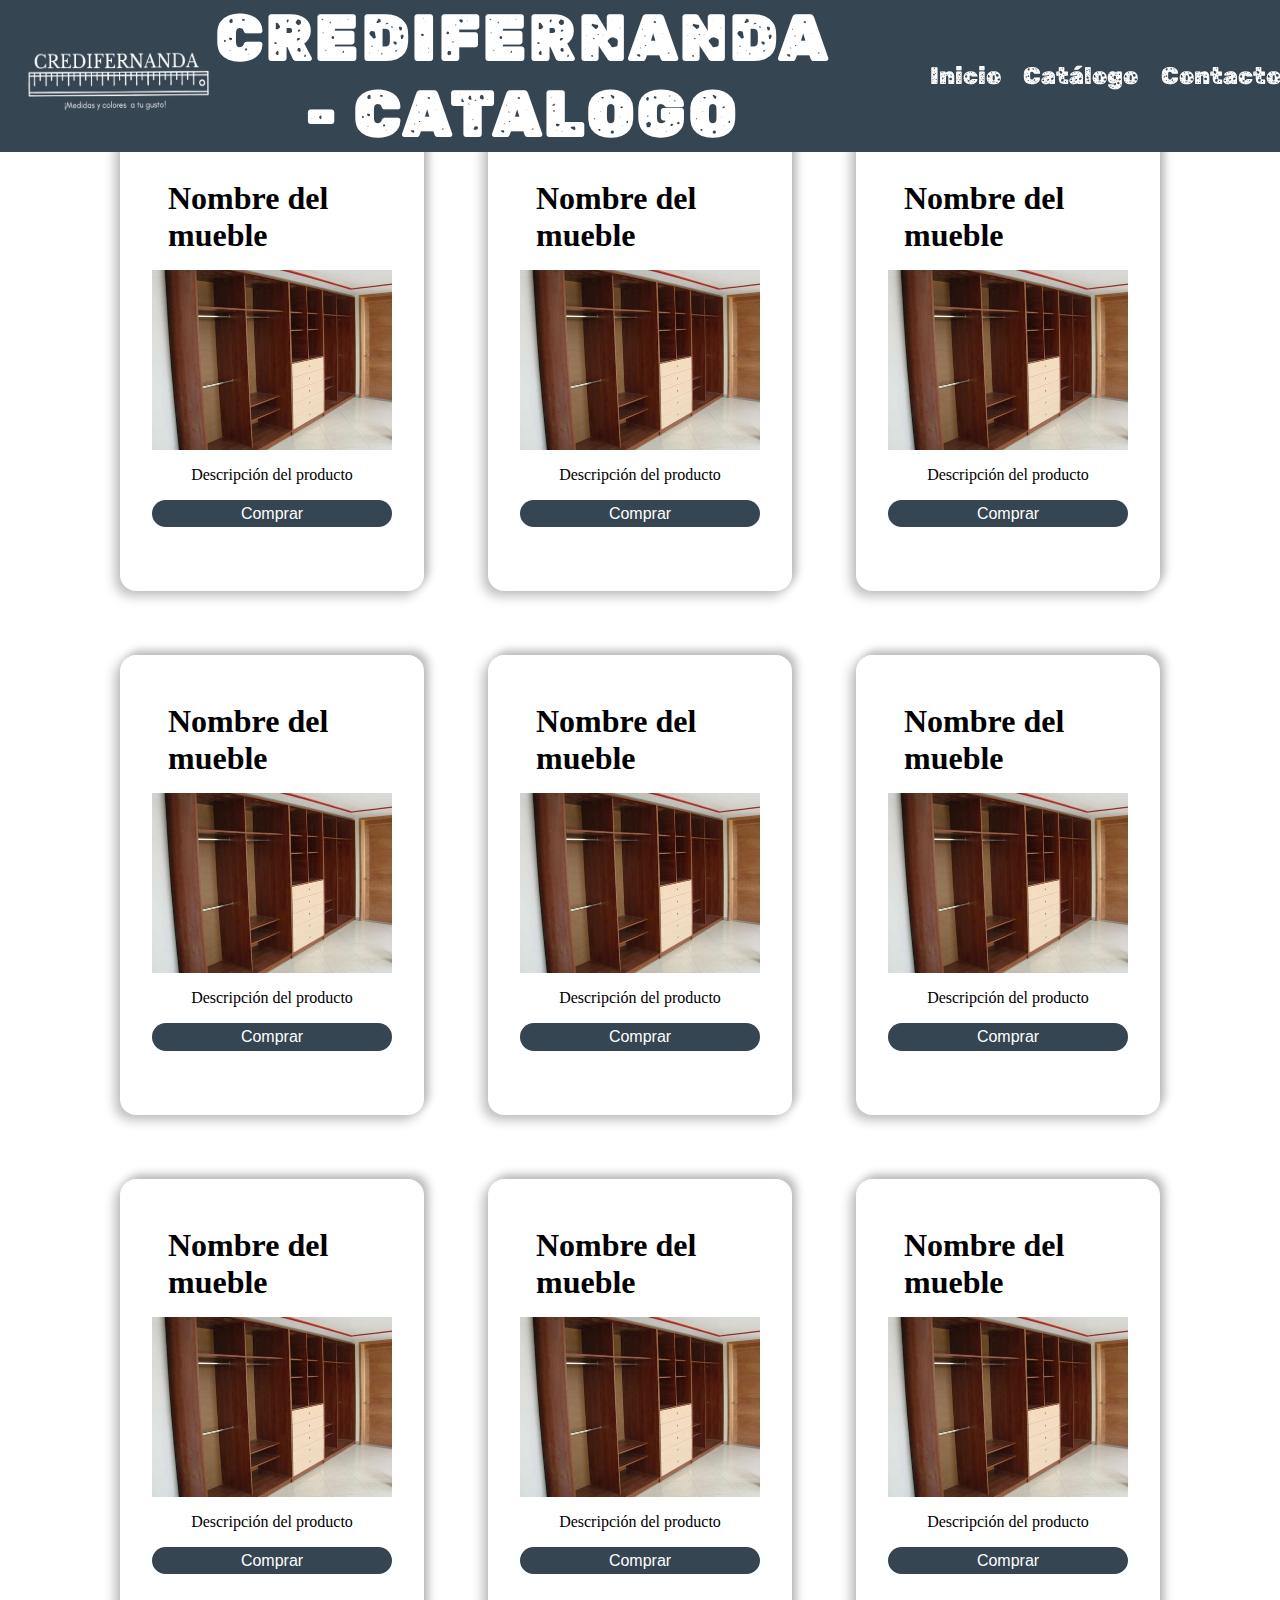
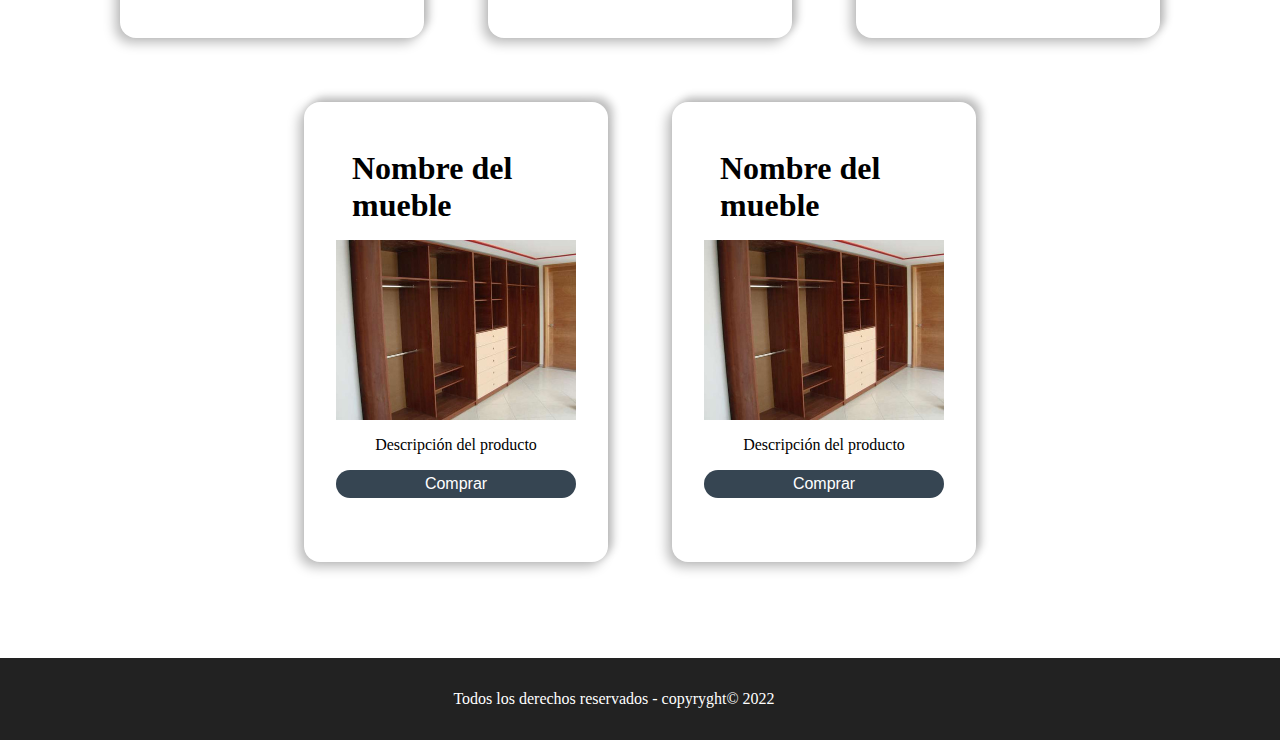
<file: segundapractica/catalogo.html>
<!--Prática 02 tablas - formularios - estilos


REQUERIMIENTOS: 

1)- Crear una página web para una empresa de venta de muebles que contenga lo siguiente:

    -Una página de inicio, donde muestra información general de la empresa, productos, propietario, ubicación, etc.
    -Una página donde muestre el catalogo de muebles y su respectiva información, medidas, descripción, precio y métodos de pago.
    dentro de una tabla.
    -una página de contacto que contenga un formulario para enviarle un mensaje al dueño o encargado.

2)- Subir la página a github y publicarla con github pages. 


-->


<!DOCTYPE html>
<html lang="es">
<head>
    <meta charset="UTF-8">
    <meta http-equiv="X-UA-Compatible" content="IE=edge">
    <meta name="viewport" content="width=device-width, initial-scale=1.0">
    <link rel="preconnect" href="https://fonts.googleapis.com">
    <link rel="preconnect" href="https://fonts.gstatic.com" crossorigin>
    <link href="https://fonts.googleapis.com/css2?family=Rubik+Moonrocks&display=swap" rel="stylesheet">
    <link rel="stylesheet" href="./css/app.css">
    <title>Credifernanda - Catalogo</title>
</head>
<body>
    
    <!--Header -> generalmente se colocan los links de navegación, el logo y el slogan -->
    <header role="banner">

       
        <!-- inicio logo-->
        <a href="./index.html"><img src="./assets/img/logo.png" alt="logo"></a>
        <!--Fin logo-->
        <!--logo de video-->
        
        <h1>CREDIFERNANDA - CATALOGO</h1>
        
        <!--logo de video-->
        <!-- Inicio de navegación-->
        
        <nav>
            <ul>
                <li><a href="./index.html">Inicio</a></li>
                <li><a href="./catalogo.html"> Catálogo</a></li>
                <li><a href="./contacto.html">Contacto</a></li>
            </ul>
        </nav>   
            
        
        <!--Fin de navegación-->

    </header>
    <!--Fin del header-->


    <main class="main-product">

       
        <!--Sección-->
        <section class="seccion-product">
            <article>
                <h1>Nombre del mueble</h1>
                <img src="./assets/img/catalogo/mueble.jpg" alt="mueble" width="400">
                <p>Descripción del producto</p>
                <button>Comprar</button>
                <div class="hidden-content">
                    
                </div>
            </article>
        </section>
        <!--Fin de sección-->

        <!--Sección-->
        <section class="seccion-product">
            <article>
                <h1>Nombre del mueble</h1>
                <img src="./assets/img/catalogo/mueble.jpg" alt="mueble" width="400">
                <p>Descripción del producto</p>
                <button>Comprar</button>
                <div class="hidden-content">
                    
                </div>
            </article>
        </section>
        <!--Fin de sección-->

        <!--Sección-->
        <section class="seccion-product">
            <article>
                <h1>Nombre del mueble</h1>
                <img src="./assets/img/catalogo/mueble.jpg" alt="mueble" width="400">
                <p>Descripción del producto</p>
                <button>Comprar</button>
                <div class="hidden-content">
                    
                </div>
            </article>
        </section>
        <!--Fin de sección-->

        <!--Sección-->
        <section class="seccion-product">
            <article>
                <h1>Nombre del mueble</h1>
                <img src="./assets/img/catalogo/mueble.jpg" alt="mueble" width="400">
                <p>Descripción del producto</p>
                <button>Comprar</button>
                <div class="hidden-content">
                    
                </div>


            </article>
        </section>
        <!--Fin de sección-->

        <!--Sección-->
        <section class="seccion-product">
            <article>
                <h1>Nombre del mueble</h1>
                <img src="./assets/img/catalogo/mueble.jpg" alt="mueble" width="400">
                <p>Descripción del producto</p>
                <button>Comprar</button>
                <div class="hidden-content">
                    
                </div>
            </article>
        </section>
        <!--Fin de sección-->

        <!--Sección-->
        <section class="seccion-product">
            <article>
                <h1>Nombre del mueble</h1>
                <img src="./assets/img/catalogo/mueble.jpg" alt="mueble" width="400">
                <p>Descripción del producto</p>
                <button>Comprar</button>
                <div class="hidden-content">
                    
                </div>
            </article>
        </section>
        <!--Fin de sección-->

        <!--Sección-->
        <section class="seccion-product">
            <article>
                <h1>Nombre del mueble</h1>
                <img src="./assets/img/catalogo/mueble.jpg" alt="mueble" width="400">
                <p>Descripción del producto</p>
                <button>Comprar</button>
                <div class="hidden-content">
                    
                </div>
            </article>
        </section>
        <!--Fin de sección-->

        <!--Sección-->
        <section class="seccion-product">
            <article>
                <h1>Nombre del mueble</h1>
                <img src="./assets/img/catalogo/mueble.jpg" alt="mueble" width="400">
                <p>Descripción del producto</p>
                <button>Comprar</button>
                <div class="hidden-content">
                    
                </div>
            </article>
        </section>
        <!--Fin de sección-->

        <!--Sección-->
        <section class="seccion-product">
            <article>
                <h1>Nombre del mueble</h1>
                <img src="./assets/img/catalogo/mueble.jpg" alt="mueble" width="400">
                <p>Descripción del producto</p>
                <button>Comprar</button>
                <div class="hidden-content">
                    
                </div>
            </article>
        </section>
        <!--Fin de sección-->

        <!--Sección-->
        <section class="seccion-product">
            <article>
                <h1>Nombre del mueble</h1>
                <img src="./assets/img/catalogo/mueble.jpg" alt="mueble" width="400">
                <p>Descripción del producto</p>
                <button>Comprar</button>
                <div class="hidden-content">
                    
                </div>
            </article>
        </section>
        <!--Fin de sección-->

        <!--Sección-->
        <section class="seccion-product">
            <article>
                <h1>Nombre del mueble</h1>
                <img src="./assets/img/catalogo/mueble.jpg" alt="mueble" width="400">
                <p>Descripción del producto</p>
                <button>Comprar</button>
                <div class="hidden-content">
                    
                </div>
            </article>
        </section>
        <!--Fin de sección-->

        

        
        
    </main>
    
    <footer>
        <p>Todos los derechos reservados - copyryght© 2022</p>
        
        <div>
            <a href="#">Ir arriba</a>
        </div>
    </footer>

    <script src="./js/app.js"></script>
    
</body>
</html>
</file>
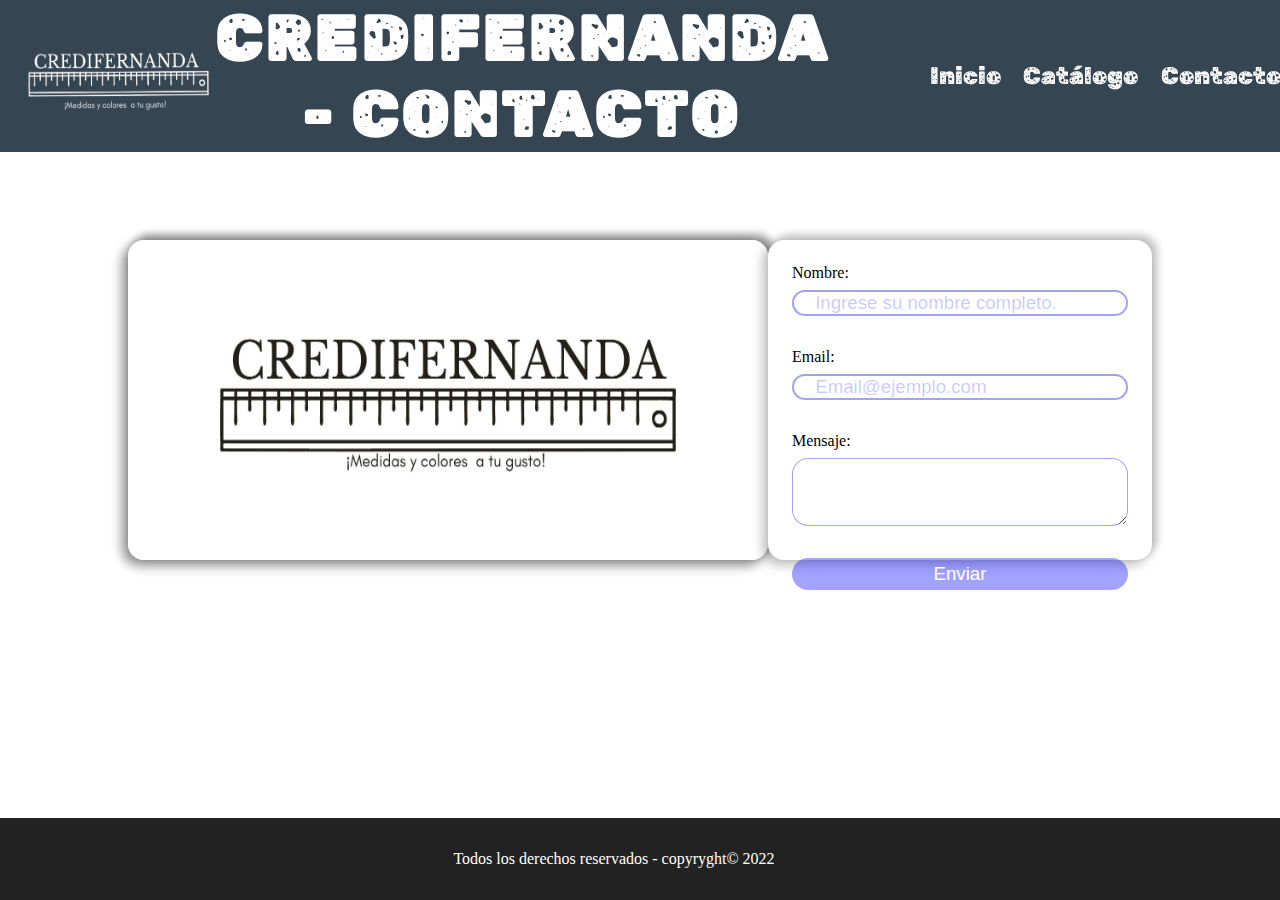
<file: segundapractica/contacto.html>
<!--Prática 02 tablas - formularios - estilos


REQUERIMIENTOS: 

1)- Crear una página web para una empresa de venta de muebles que contenga lo siguiente:

    -Una página de inicio, donde muestra información general de la empresa, productos, propietario, ubicación, etc.
    -Una página donde muestre el catalogo de muebles y su respectiva información, medidas, descripción, precio y métodos de pago.
    dentro de una tabla.
    -una página de contacto que contenga un formulario para enviarle un mensaje al dueño o encargado.

2)- Subir la página a github y publicarla con github pages. 


-->


<!DOCTYPE html>
<html lang="es">
<head>
    <meta charset="UTF-8">
    <meta http-equiv="X-UA-Compatible" content="IE=edge">
    <meta name="viewport" content="width=device-width, initial-scale=1.0">

    <link rel="preconnect" href="https://fonts.googleapis.com">
    <link rel="preconnect" href="https://fonts.gstatic.com" crossorigin>
    <link href="https://fonts.googleapis.com/css2?family=Rubik+Moonrocks&display=swap" rel="stylesheet">
    <link rel="stylesheet" href="./css/app.css">
    <title>Credifernanda-contacto</title>
</head>
<body>
    
    <!--Header -> generalmente se colocan los links de navegación, el logo y el slogan -->
    <header role="banner">

       
        <!-- inicio logo-->
        <a href="./index.html"><img src="./assets/img/logo.png" alt="logo"></a>
        
        <!--Fin logo-->
        
        <!--logo de video-->
        
        <h1>CREDIFERNANDA - CONTACTO</h1>
                

        <!--logo de video-->
        <!-- Inicio de navegación-->
      
        <nav>
            <ul>
                <li><a href="./index.html">Inicio</a></li>
                <li><a href="./catalogo.html"> Catálogo</a></li>
                <li><a href="./contacto.html">Contacto</a></li>
            </ul>
        </nav>   
            
        
        <!--Fin de navegación-->

    </header>
    <!--Fin del header-->



    <main class="main-contacto" >

        <section>

            <img  src="./assets/img/CREDIFERNANDA.jpg" alt="aqui va una imagen" >

        </section>

       <!-- <ul>
            <li><a href="https://web.whatsapp.com/+5492634686521" target="_blank" >Whatsapp</a></li>
            <li><a href="mailto:luisjian948gmail.com" target="_blank" >Gmail</a></li>
            <li class="phone" >Telefono: 1234567890</li>
       </ul> -->

<!--Fuciono y dejo el formulario de la rama master-->
        <section class="section-formu">
            
            <form action="procesarform.php" method="post">

                <!--Nombre-->
                <div class="formu">
                    <label for="nombre">Nombre: </label>
                    <input type="text" placeholder=" Ingrese su nombre completo." required name="nombre" id="nombre">
                </div>
                <!--Fin Nombre-->

                <!-- Correo -->
                <div class="formu">
                    <label for="email">Email: </label>
                    <input type="email" placeholder=" Email@ejemplo.com" required name="email" id="email">
                </div>
                <!--Fin Correo-->

                <!--Mensaje-->
                <div class="formu">
                    <label for="mensaje">Mensaje: </label>
                    <textarea id="mensaje" name="mensaje" required rows="3">
                    </textarea>
                </div>
                <!--Fin Mesaje-->

                <!--Enviar-->
                <div class="formu">
                    <button>Enviar</button>
                </div>
                <!--fin Enviar-->


            </form>


        </section>

<!--fin del formulario-->
        
    </main>
    
    <footer>
        <p>Todos los derechos reservados - copyryght© 2022</p>
        
        <div>
            <a href="#">Ir arriba</a>
        </div>
    </footer>
    
</body>
</html>
</file>
<file: calculadora/src/app.css>
*{
    padding: 0;
    margin: 0;
}


h1 {
    text-align: center;
}

body{
    display: flex;
    flex-direction: column;
    align-items: center;
/*     justify-content:center;
 */}


.calc{

    background-color: rgb(17, 58, 44);
    display: grid;
    gap: 0.5rem;
    grid-template-rows: 6;
    grid-template-columns: 4;
    width: 35rem;
    padding: 2rem;
    margin: 5rem;
    border-radius: 1.5rem;

}

.but{
    background-color: rgb(67, 117, 100);
    text-align: center;
    padding: 1rem;
    font-size: 18pt;
    color: white;
    border-radius: 0.5rem;
}



.pant{
    width: 35rem;
    margin-bottom: 1rem;
    background-color: rgb(48, 212, 158);
    grid-column: 1 / 5;
    height: 5rem;
    box-shadow: 2px 4px 20px rgba(2, 192, 2, 0.363), -2px -4px 20px rgba(2, 192, 2, 0.452);
    display: flex;
    justify-content: end;
    align-items: center;
/*     overflow: auto;
 */
    
}

.pant h3{
    font-size: 30pt;
    color: white;
    margin-right: 3rem;
    text-rendering: auto;
}

.plus{
    grid-column: 4;
    grid-row: 3 / 5;
    padding-top: 3rem;
    text-align: center;
    
}

.intro{
    grid-column: 4;
    grid-row: 5 / 7;
    padding-top: 3rem;
}

.zero{
    grid-column: 1 / 3;
}

.but:hover{
    cursor: pointer;
    background-color: rgb(41, 85, 70);
}

.but:active{
    background-color: rgb(62, 139, 134);
}
</file>
<file: primerapagina/css/app.css>
*{
    margin: 0;
    padding: 0;
}

body{
    background-image: url(https://img.freepik.com/foto-gratis/utensilios-cocina-tazas-madera-sobre-fondo-textura-pared-ladrillo-blanco_45281-626.jpg?w=2000);
    background-repeat: repeat-x repeat-y;
    display: flex;
    flex-direction: column;
    min-height: 100vh;
    

  

}
/* Estilos del heade */
header{

    background-color: blanchedalmond;
    position: fixed;
    width: 100%;
    height: 5rem;
    display:flex;
    flex-direction: row;
    justify-content: center;
    align-items: center;
    font-size: 18pt;
    
    
}
/* Fin estilos del heade */


/* Estilos del main */

/* Estilos del main index */
main{
    display: flex;
    flex-direction: row;
    flex-wrap: wrap;
    padding: 4rem 2rem;
}

section{
    margin: 1rem;
    

}

.section-intro{
    width: 100%;
    margin: 1rem;
    font-family: 'Times New Roman', Times, serif;
    font-size: 20pt;
    padding-top: 1rem;   
}

.section-menu{
    
    display: flex;
    flex-direction: column;
   /*  align-items: center;
    justify-content: center; */
    width: 100%;
/*     padding: 2rem;*/

}
.section-menu h2{

    font-style: italic;
    text-decoration: underline;
    font-size: 25pt;
    display: flex;
    justify-content: center;
    margin: 2rem;
}
    
.section-menu ul{

    display: flex;
    flex-direction: row;
    justify-content: space-between;
    width: 100%;
    padding: 1.5rem;

    
}

.section-menu ul li{
    background-color: #efefef;
    border: 1px solid rgb(8, 8, 73);    
    border-radius: 1rem;
    list-style-type: none;
    padding: 2rem;
    padding-top: 0;
    transition: all 0.3s ease-in-out;
}

.section-menu li:hover{

    box-shadow: 2px 2px 10px rgba(0, 0, 0, 0.648) inset, -2px -2px 10px rgba(0, 0, 0, 0.408) inset;
    text-indent: 0.5rem;
    /* text-decoration: wavy; */
}

.content-list{
    padding: 2rem;
    /* overflow: hidden; */
}

.image{


    width: 22rem;
    height: 12rem;
    
    /* overflow: hidden; */

}


/* Fin de estilos del main index */

/* Estilos del main patty*/

.main-patty{

    padding: 4rem 2rem;
    padding-bottom: 0;
    display:flex;
    flex-direction: row;
    justify-content: flex-start;
    /* align-items: flex-start ; */
    font-size: 15pt;

}

.title-section{

    font-size: 30pt;

}

.section-patty-ingredients{
    height: 25rem;
    width: 30rem;
    padding: 1rem;
    background-image: url(https://previews.123rf.com/images/nnnnae/nnnnae1507/nnnnae150700110/41936393-fondo-de-libros-de-cocina-se-puede-utilizar-para-cocinar-panader%C3%ADa-y-alimentos-fondo-receta-dise%C3%B1o-b.jpg);
    background-position: center;
    background-size: 1000px 500px;
    border-radius: 0.8rem;
    transition: all 0.5s ease;
    padding-top: 3rem;
    font-size: 18pt;
    
}

.section-patty-ingredients ul{
    list-style: outside;
    padding-left: 1rem;
    padding-top: 0.5rem;
}
.section-patty-ingredients:hover{
    background-size: 1200px 650px;
    box-shadow: 1px 1px 20px rgba(65, 65, 77, 0.346),-1px -1px 20px  rgb(65, 65, 77);
    transform: matrix(-1px);
}

.section-patty-prescription{

    background-color: #cecbcb8c;
    width: auto;
    list-style: inside;
    padding: 1rem 5rem 1rem 1rem;
    margin: 1rem;
    border: 1px solid #efefef;
    border-radius: 1rem;
}

.section-patty-prescription li{

    margin: 3rem 1rem;
    font-size: 20pt;
    text-align: justify;
    text-rendering: optimizeLegibility optimizeSpeed;

}
.end{
    display: grid;
    place-content: center;
   
}

.section-patty-help{

    display: flex;
    flex-direction: column;
    justify-content: center;
    align-items: center;

}


.section-patty-help div {
    background-color: #cecbcb8c;
    display: flex;
    flex-direction: column;
    justify-content: center;
    align-items: center;
    
    padding: 1rem 5rem 1rem 1rem;
    
    border: 1px solid #efefef;
    border-radius: 1rem;
 
}
.section-patty-help img{
    
    padding: 1rem;

}

.magia{

    display: flex;
    flex-direction: column;
    justify-content: center;
    align-items: center;

}

/* Fin estilos del main patty*/



footer{

    padding: 1rem;
    height: 1.5rem;
    margin-top: auto;
    position: static;
    display: flex;
    justify-content: space-between;
    align-items:center;
    background-color: blanchedalmond;

}


a{
    text-decoration: none;
    color: rgba(0, 0, 0, 0.729);
}

/* Fin estilos del main */


@media (max-width: 768px){ /*Break point*/
    main{
        flex-direction: column;
        
    }
    .section-menu ul{

        display: flex;
        flex-direction: column;
        justify-content: space-between;
        width: 80%;
        padding: 1.5rem;
    
        
    }
    .section-menu li{
        margin-top:  2rem;

        
    }
}
</file>
<file: segundapractica/css/app.css>
/*Selector universal - global*/

* {
    margin: 0px;
    padding: 0px;
}

body{

    background-image: url(https://thumbs.dreamstime.com/z/modelo-incons%C3%BAtil-de-los-muebles-fondo-ejemplo-vector-en-89533012.jpg);
    background-repeat: repeat-x repeat-y;
    display: flex;
    flex-direction: column;
    min-height: 100vh;
}
    /*La altura del elemento está constituida por la suma de su margin, border, padding
    y la altura del contenido*/

    /*Altura del elemento h1 25px + 25px + 5px + 5px + 10px + 10px + 60px = 140px*/

    /*Modelo de caja*/

/*Regla CSS*/

/*Estilos del header*/

header {
    background-color: #364552;
    position: fixed; /*static, absolute, fixed, sticky*/
    width: 100%;
    display: flex; /*None, block, inline, flex, grid*/
    flex-direction: row; /*row, column*/
    justify-content: space-between; /*alinea en el eje x - horizontal*/
    align-items: center; /*Alinea en el eje y - vertical*/
}


header h1{
    /*margin-left: 5rem;*/
    font-family: 'Rubik Moonrocks', cursive;
    text-align: center;
    color: white;
    font-size: 4rem;
    letter-spacing: 0.2rem;
    /* text-shadow: 2px 2px 10px rgba(0, 0, 0, 0.185); */
}

header img{
    
    height: 120px ;
    border: 10 px solid white;
    border-top: 0px;
    border-bottom: 0px;
    margin-left: 1rem;
    margin-top: 0px;
    width: 200px;

    
}

nav{
    width: 20rem;
    margin : 0 5rem;
}
nav ul{

    
    margin: 10px;
    display: flex;
    flex-direction: row;
    list-style: none;
    padding-right: 100px;
}





nav ul li{

    margin: 0 0.7rem;
}



nav ul li a{
    
    /* padding: 2rem; */
    font-family: 'Rubik Moonrocks', cursive;
    color: white;
    font-size: 18pt; /*rem, px, pt*/
    text-decoration: none;
    border-bottom: 1px solid black;
    border-bottom-width: 0px;
    transition: all 0.3s ease;    
}

nav ul li a:hover{ /*seudoselector*/
    
    padding: 0;
    color: black;
    font-size: 20pt; /*rem, px, pt*/
    border-bottom-width: 0.3rem;
    
    
    
}
nav ul li a:active{

    color:rgba(22, 20, 20, 0.3);
    text-shadow: 5px 5px 5px;    
}

/*fin de estilos del header*/   


/*estilos del cuerpo de a pagina */
main{
    margin-bottom: 4rem;
    padding-top: 100px;
    display: flex;
    flex-direction: column;
    align-items: center;
    /* flex-wrap: wrap-reverse; */

}

main div section{
    
    background-color: #fff;
    margin: 5rem;
    padding: 5rem;
   /*
    border-style: solid;
    border-width: 3px;
    border-color: black;

    border: solid black 3px; -> Short hand
    
    */
    border-radius: 2rem;

    box-shadow: 5px -5px 8px rgba(0, 0, 0, 0.242), -5px 5px 12px rgba(0, 0, 0, 0.263);

    height: 400px;
    width: 400px;
    transition: box-shadow 0.3s ease-in-out;
}

main div section:hover{

    box-shadow: 5px -5px 8px rgba(0, 0, 0, 0.642), -5px 5px 12px rgba(0, 0, 0, 0.663);
    cursor:pointer;
    
}

.section-container-first{
    display: flex;
    flex-direction: row;

}

/* main :last-child{

/* Fin estilos del main general */

/* Estilos del main de contacto */

.main-contacto {
    
    /* padding-top: 100px; */
    /* margin: 3rem; */
    
   
    display: flex;
    flex-direction: row;
    justify-content:space-evenly;
    align-items: center;
    padding: 8rem;
    padding-top: 15rem;
}

.main-contacto section{
    
    border-radius: 1rem;
    width: 40rem;
    height:20rem;
    box-shadow: 5px -5px 8px rgba(0, 0, 0, 0.242), -5px 5px 12px rgba(0, 0, 0, 0.263);
    transition: box-shadow 0.3s ease-in-out;
    background-color: #fff;
}

.main-contacto section img{
    border-radius: 1rem;
    width: 40rem;
    height:20rem;
    box-shadow: 5px -5px 8px rgba(0, 0, 0, 0.242), -5px 5px 12px rgba(0, 0, 0, 0.263);
    transition: box-shadow 0.3s ease-in-out;
}

.main-contacto section:hover{
    
    
    box-shadow: 5px -5px 8px rgba(0, 0, 0, 0.642), -5px 5px 12px rgba(0, 0, 0, 0.663);
    /* cursor:pointer; */

}
/* FIn estilos del main-contacto */

/*Seccion del formulario de contacto*/

/* .section-formu{

    
    margin: 5rem;
    padding: 2rem;

} */

.formu{

    display: flex;
    flex-direction: column;
    margin: 1rem;
    padding: 0.5rem;
    
}

.formu label{
    margin-bottom: 0.5rem;
}

.formu input{

    border-radius: 1rem;
    border-color: rgba(0, 0, 255, 0.363);
    font-size: 14pt;
    padding-left: 1rem;

}

.formu textarea{

    border-radius: 1rem;
    border-color: rgba(0, 0, 255, 0.363);
    font-size: 14pt;
    padding-left: 1rem;

}

.formu input::placeholder{

    color: rgba(0, 0, 255, 0.219);

}

.formu button{

    font-size: 14pt;
    color: white;
    background-color: rgba(0, 0, 255, 0.363);
    border: none;
    border-radius: 1rem;
    padding: 0.3rem;

}

/*Fin Seccion del formulario de contacto*/


/*Sección de catalogo*/

.main-product{
    margin-bottom: 4rem;
    padding-top: 100px;
    display: flex;
    flex-direction: row;
    flex-wrap: wrap;
    align-items: center;
    justify-content: center;
}

.seccion-product{

    background-color: #fff;
    border-radius: 1rem;
    padding: 2rem;
    margin: 2rem;
    width: 15rem;
    box-shadow: 5px -5px 8px rgba(0, 0, 0, 0.242), -5px 5px 12px rgba(0, 0, 0, 0.263);
    transition: box-shadow 0.3s ease-in-out;
}

.seccion-product:hover{

    box-shadow: 5px -5px 8px rgba(0, 0, 0, 0.642), -5px 5px 12px rgba(0, 0, 0, 0.663);

}


.seccion-product article{
    display: flex;
    flex-direction: column;
    align-items: center;
}

.seccion-product h1{
    margin: 1rem;
}

.seccion-product p{
    margin: 1rem;
}

.seccion-product img{
    width: 15rem;
}

.seccion-product button{
    width: 100%;
    padding: 0.3rem;
    color:white;
    background-color: #364552;
    border:none;
    border-radius: 3rem;
    font-size: 12pt;
    transition: all 0.2s ease;
}

.seccion-product button:hover{
    background-color: #335879;
    padding: 0.4rem;
    font-size: 14pt;
    cursor: pointer;
}

.seccion-product .hidden-content{
    background-color: #335879;
    margin: 1rem;
    opacity: 0;
    transition: all 0.3s ease-in;
}



/*Fin sección catalogo*/



/*     display: flex;
    flex-direction: column;
    align-self: center;
    background-color: aqua;
    
} */ 

/* fin de estilos del cuerpo de a pagina */

/* Estilos del pie de pagina */
footer{    
    margin-top: auto;
    position: static;
    background-color: #222;
    padding: 2rem;
    display: flex;
    flex-direction: row;
    justify-content: center;
    color: #fff;
}
footer div {

    position: relative;
    left: 40rem;
}
footer div a{
    color: #fff;
    text-decoration: none;
}

/* fin de estilos del pie de pagina */

/*

    Modelo de caja flexible.

*/
</file>
<file: todolist/src/css/app.css>
* {
    padding: 0;
    margin: 0;
}

body{
    background-color: rgb(114, 112, 112);
}

#root{

    display: flex;
    flex-direction: row;
    justify-content: space-around;

}


.container-one{
    text-align: center;
    width: 30rem;
    height: 40rem;
    background-color: rgb(192, 189, 181);
    padding: 3rem;
    margin: 3rem;
    box-shadow: 3px 5px 8px rgba(0, 0, 0, 0.493), -1px -2px 8px rgba(0, 0, 0, 0.493);
}

.container-two{
    text-align: center;
    width: 30rem;
    height: 40rem;
    background-color: rgb(192, 189, 181);
    padding: 3rem;
    margin: 3rem;
    box-shadow: 3px 5px 8px rgba(0, 0, 0, 0.493), -1px -2px 8px rgba(0, 0, 0, 0.493);
}

.add-task{
    height: 2rem;
    background-color: rgb(204, 190, 153);
    box-shadow: 1px 2px 8px rgba(0, 0, 0, 0.493), -1px -2px 8px rgba(0, 0, 0, 0.493);
    margin: 2rem;
    padding: 1rem;
    display: flex;
    flex-direction: row;
    justify-content: space-between;
}

.add-task input{
    padding: 0.3rem;
    border: none;
}

.add-task input:focus{
    padding: 0.4rem;
    border: none;
    
}

.btn-add{
    padding: 0.3rem;
    border: none;
    border-radius: 0.3rem;
    background-color: rgb(202, 172, 87);
    box-shadow: 1px 2px 3px rgba(0, 0, 0, 0.493), -1px -2px 3px rgba(0, 0, 0, 0.493);
    transition: all 0.3s ease-in;
}

.btn-add:hover{
    padding: 0.4rem;
    border-radius: 0.3rem;
    background-color: rgb(204, 165, 48);
    box-shadow: 1px 2px 5px rgba(0, 0, 0, 0.493), -1px -2px 5px rgba(0, 0, 0, 0.493);
    cursor: pointer;
}

.a-task{
    height: 2rem;
    background-color: rgb(204, 190, 153);
    box-shadow: 1px 2px 8px rgba(0, 0, 0, 0.493), -1px -2px 8px rgba(0, 0, 0, 0.493);
    margin: 2rem;
    padding: 1rem;
    display: flex;
    flex-direction: row;
    justify-content: space-between;
}


@media screen and (max-width: 768px){ /*Break point*/
    #root{
        flex-direction: column;
        
    }
}
</file>
